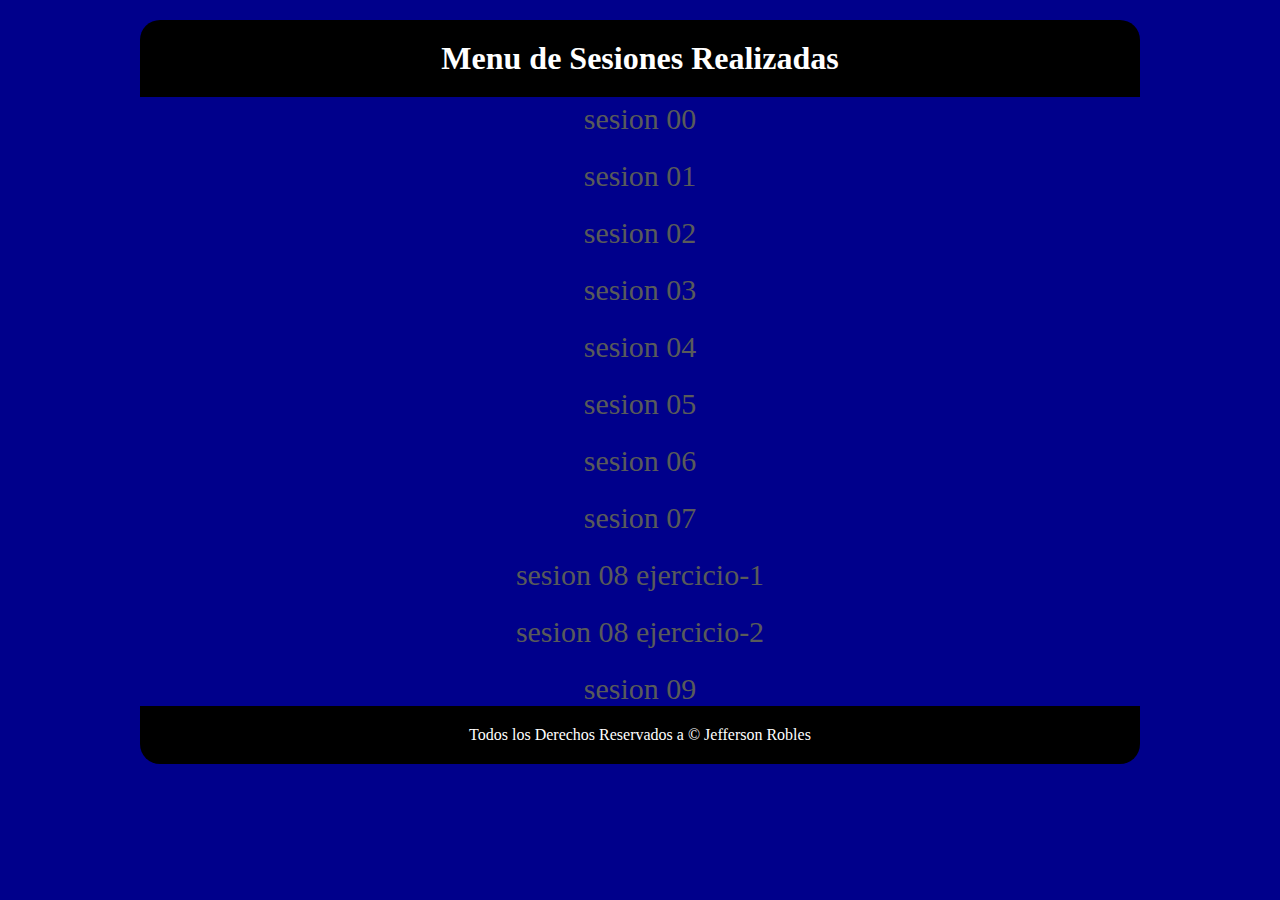
<file: index.html>
<!DOCTYPE html>
<html lang="en">
<head>
    <meta charset="UTF-8">
    <meta http-equiv="X-UA-Compatible" content="IE=edge">
    <meta name="viewport" content="width=device-width, initial-scale=1.0">
    <link rel="stylesheet" href="style/style.css">
    <title>Sesiones</title>
</head>
<body>
    <header>
        <h1>Menu de Sesiones Realizadas</h1>
    </header>
    <section>
        <div class="centro">
            <nav>
                <ul>
                    <li><a href="sesion-00/DiseñoWeb.html" target="_blank">sesion 00</a></li>
                    <br>
                    <li><a href="sesion-01/index.html" target="_blank">sesion 01</a></li>
                    <br>
                    <li><a href="sesion-02/index.html" target="_blank">sesion 02</a></li>
                    <br>
                    <li><a href="sesion-03/index.html" target="_blank">sesion 03</a></li>
                    <br>
                    <li><a href="sesion-04/index.html" target="_blank">sesion 04</a></li>
                    <br>
                    <li><a href="sesion-05/index.html" target="_blank">sesion 05</a></li>
                    <br>
                    <li><a href="sesion-06/index.html" target="_blank">sesion 06</a></li>
                    <br>
                    <li><a href="sesion-07/index.html" target="_blank">sesion 07</a></li>
                    <br>
                    <li><a href="sesion-08/index.html" target="_blank">sesion 08 ejercicio-1</a></li>
                    <br>
                    <li><a href="sesion-08-2/index.html" target="_blank">sesion 08 ejercicio-2</a></li>
                    <br>
                    <li><a href="sesion-09/index.html" target="_blank">sesion 09</a></li>
                </ul>
            </nav>
        </div>
    </section>
    <footer>
        <p>Todos los Derechos Reservados a &copy; Jefferson Robles</p>
    </footer>
</body>
</html>
</file>
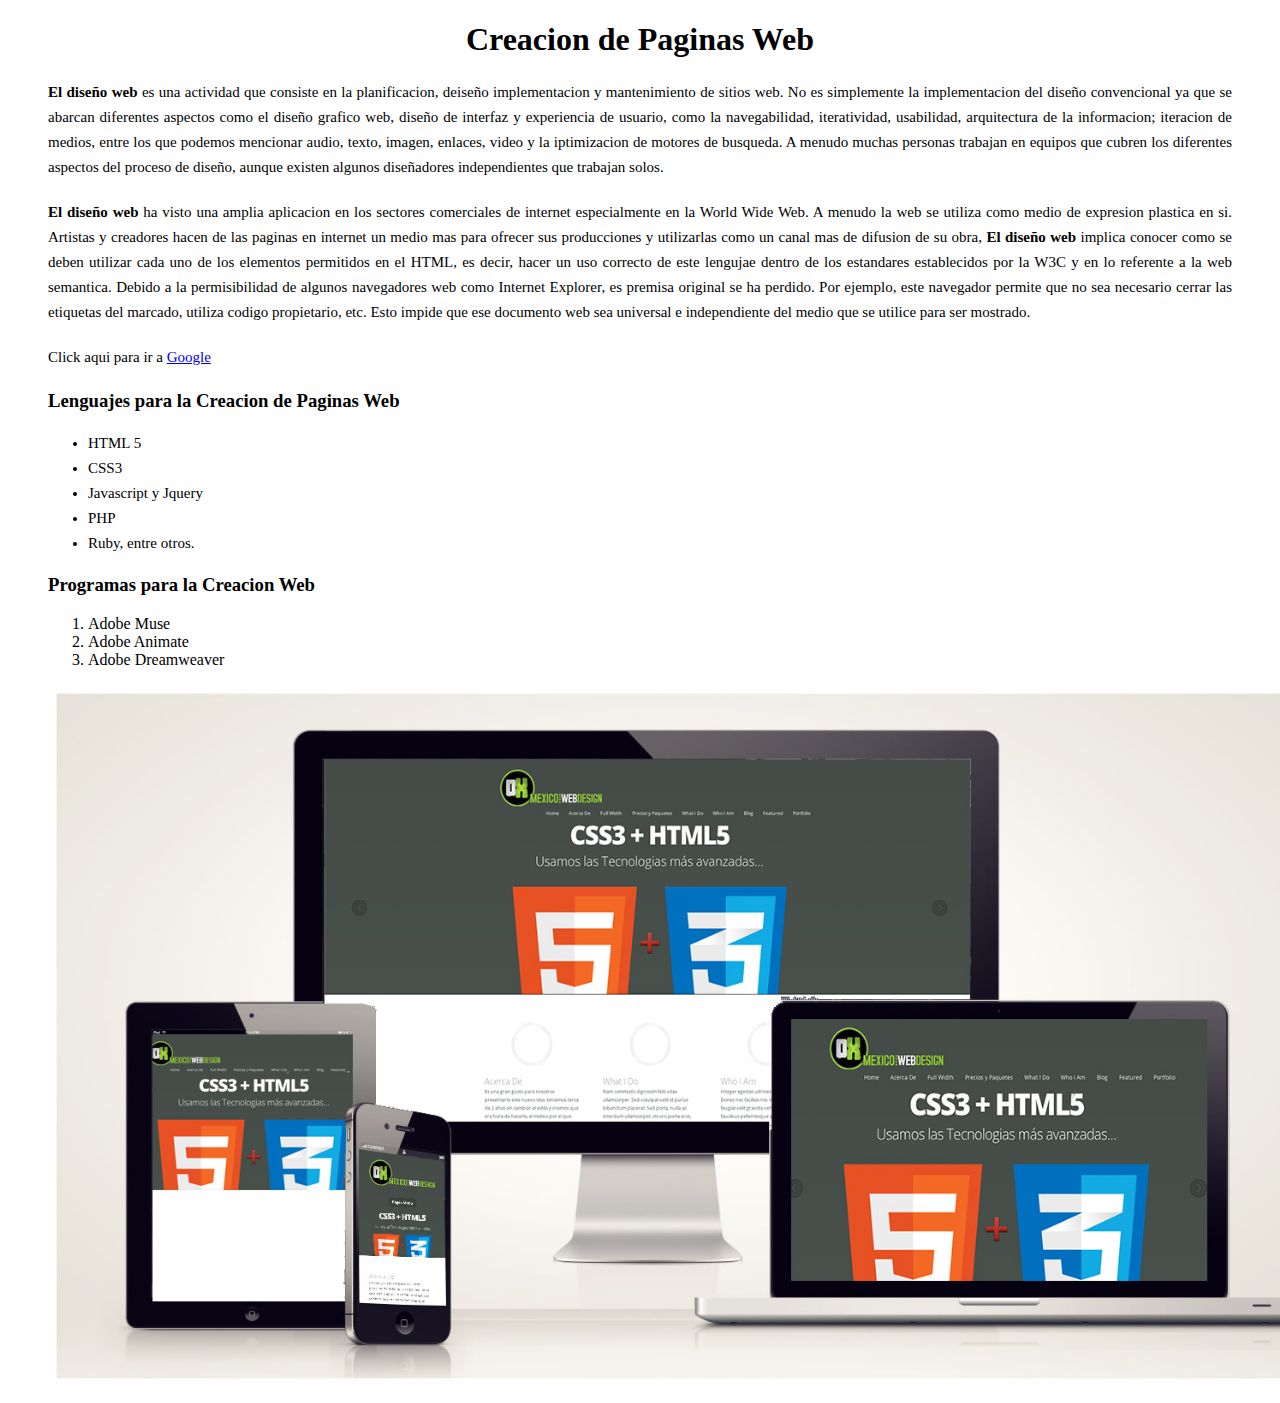
<file: sesion-01/index.html>
<!DOCTYPE html>
<html lang="en">
<head>
    <meta charset="UTF-8">
    <meta http-equiv="X-UA-Compatible" content="IE=edge">
    <meta name="viewport" content="width=device-width, initial-scale=1.0">
    <title>Pagina Web</title>
    <link rel="shortcut icon" href="img/favicon.png" type="image/x-icon">
    <link rel="stylesheet" href="style.css">
</head>
<body>
    <blockquote>
        <h1 align="center">Creacion de Paginas Web</h1>
    <p>
        <b>El diseño web</b> es una actividad que consiste en la planificacion, deiseño implementacion y mantenimiento de sitios web. No es simplemente la implementacion del diseño convencional ya que se abarcan diferentes aspectos como el diseño grafico web, diseño de interfaz y experiencia de usuario, como la navegabilidad, iteratividad, usabilidad, arquitectura de la informacion; iteracion de medios, entre los que podemos mencionar audio, texto, imagen, enlaces, video y la iptimizacion de motores de busqueda. A menudo muchas personas trabajan en equipos que cubren los diferentes aspectos del proceso de diseño, aunque existen algunos diseñadores independientes que trabajan solos.
    </p>
    <p>
        <b>El diseño web</b> ha visto una amplia aplicacion en los sectores comerciales de internet especialmente en la World Wide Web. A menudo la web se utiliza como medio de expresion plastica en si. Artistas y creadores hacen de las paginas en internet un medio mas para ofrecer sus producciones y utilizarlas como un canal mas de difusion de su obra, <b>El diseño web</b> implica conocer como se deben utilizar cada uno de los elementos permitidos en el HTML, es decir, hacer un uso correcto de este lengujae dentro de los estandares establecidos por la W3C y en lo referente a la web semantica. Debido a la permisibilidad de algunos navegadores web como Internet Explorer, es premisa original se ha perdido. Por ejemplo, este navegador permite que no sea necesario cerrar las etiquetas del marcado, utiliza codigo propietario, etc. Esto impide que ese documento web sea universal e independiente del medio que se utilice para ser mostrado.
    </p>
    <p>
        Click aqui para ir a <a href="https://www.google.com.pe" target="_blank">Google</a>
    </p>
    <h3>Lenguajes para la Creacion de Paginas Web</h3>
    <ul>
        <li>HTML 5</li>
        <li>CSS3</li>
        <li>Javascript y Jquery</li>
        <li>PHP</li>
        <li>Ruby, entre otros.</li>
    </ul>
    <h3>Programas para la Creacion Web
    </h3>
    <ol>
        <li>Adobe Muse</li>
        <li>Adobe Animate</li>
        <li>Adobe Dreamweaver</li>
    </ol>
    <img src="img/web_design.jpg" alt="" align="center">
    </blockquote>
</body>
</html>
</file>
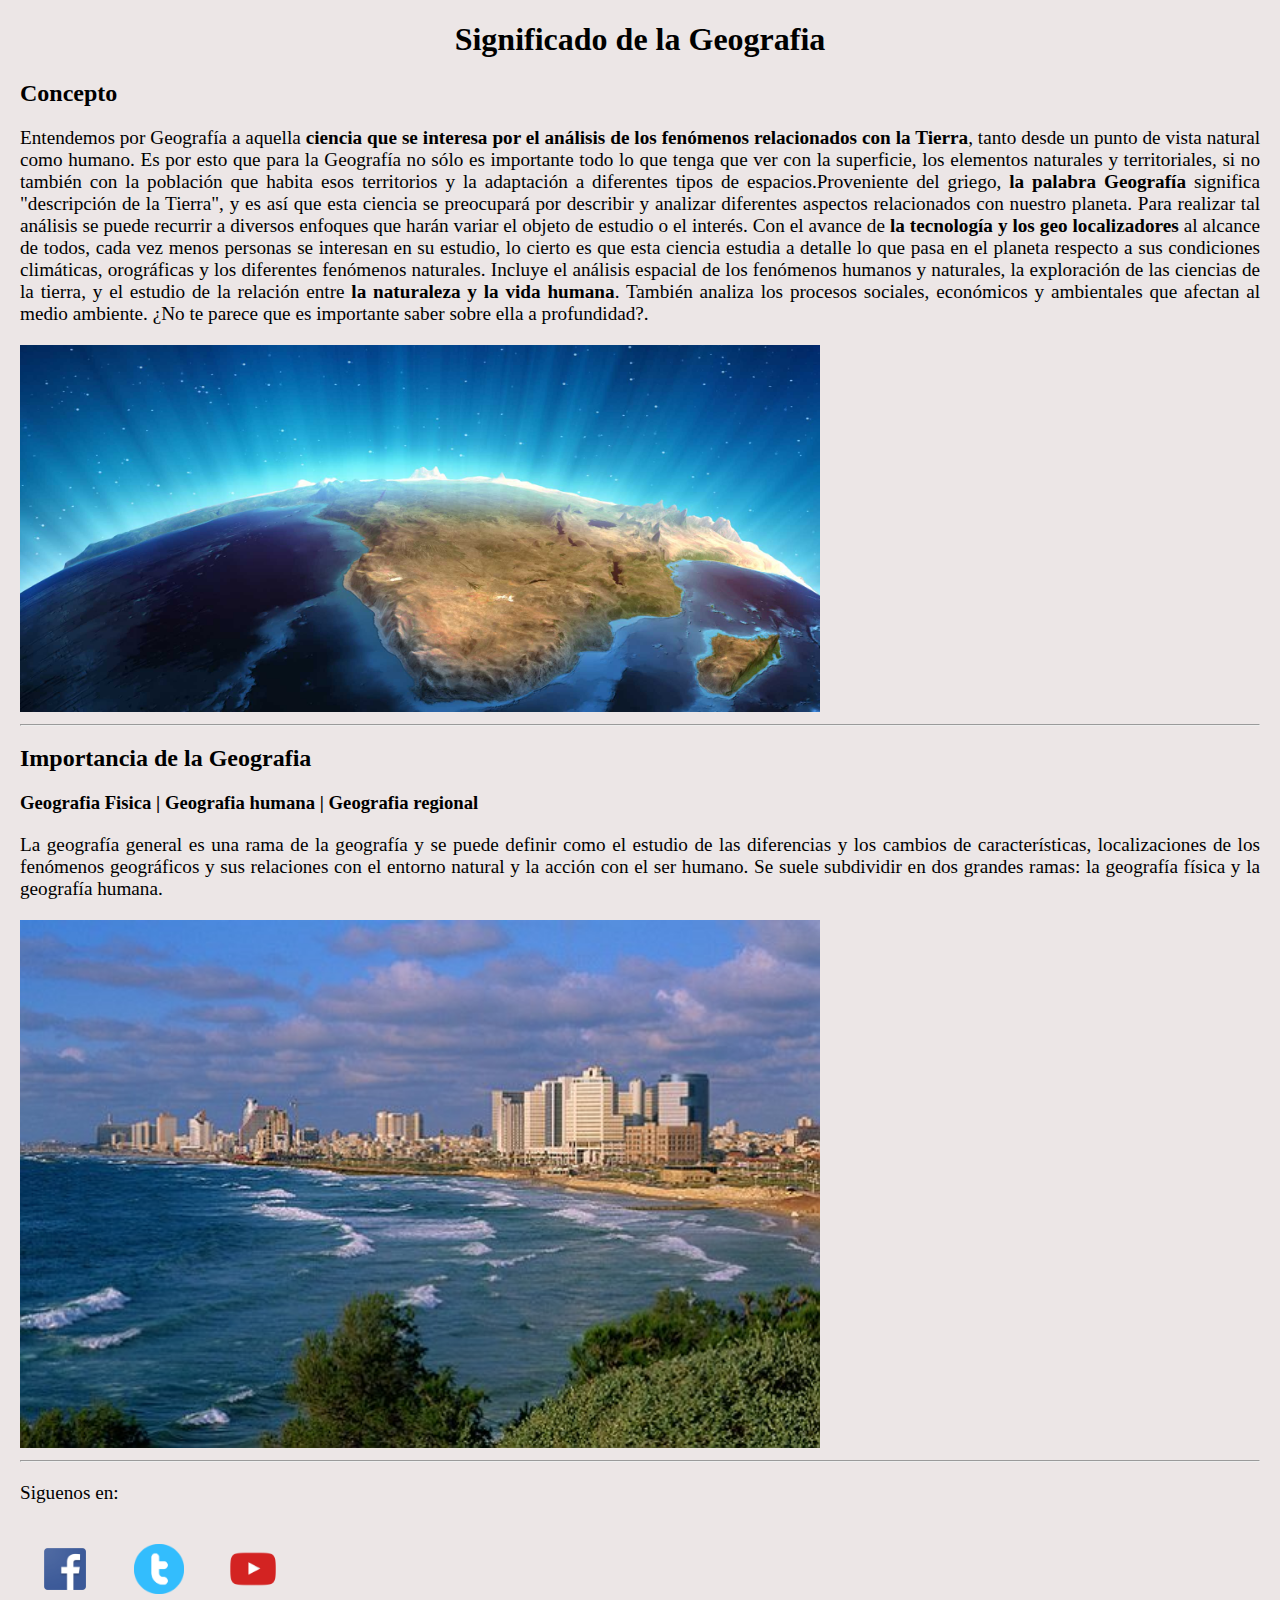
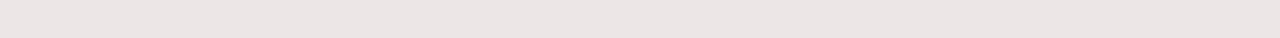
<file: sesion-02/index.html>
<!DOCTYPE html>
<html lang="en">
<head>
    <meta charset="UTF-8">
    <meta http-equiv="X-UA-Compatible" content="IE=edge">
    <meta name="viewport" content="width=device-width, initial-scale=1.0">
    <title>Geografía</title>
    <link rel="stylesheet" href="style/style.css">
</head>
<body>
    <h1 align="center">Significado de la Geografia</h1>
    <h2>Concepto</h2>
    <p>Entendemos por Geografía a aquella <b>ciencia que se interesa por el análisis de los fenómenos relacionados con la Tierra</b>, tanto desde un punto de vista natural como humano. Es por esto que para la Geografía no sólo es importante todo lo que tenga que ver con la superficie, los elementos naturales y territoriales, si no también con la población que habita esos territorios y la adaptación a diferentes tipos de espacios.Proveniente del griego, <b>la palabra Geografía</b>  significa "descripción de la Tierra", y es así que esta ciencia se preocupará por describir y analizar diferentes aspectos relacionados con nuestro planeta. Para realizar tal análisis se puede recurrir a diversos enfoques que harán variar el objeto de estudio o el interés.

    Con el avance de <b> la tecnología y los geo localizadores </b> al alcance de todos, cada vez menos personas se interesan en su estudio, lo cierto es que esta ciencia estudia a detalle lo que pasa en el planeta respecto a sus condiciones climáticas, orográficas y los diferentes fenómenos naturales. Incluye el análisis espacial de los fenómenos humanos y naturales, la exploración de las ciencias de la tierra, y el estudio de la relación entre <b>la naturaleza y la vida humana</b>. También analiza los procesos sociales, económicos y ambientales que afectan al medio ambiente. ¿No te parece que es importante saber sobre ella a profundidad?.
    </p>
    <img src="img/img00.jpg" alt="" width="500px">
    <hr>
    <h2>Importancia de la Geografia</h2>
    <h3><a href="index.html">Geografia Fisica</a> | <a href="pagina01.html">Geografia humana</a> | <a href="pagina02.html">Geografia regional </a> </h3>
    <p>La geografía general es una rama de la geografía y se puede definir como el estudio de las diferencias y los cambios de características, localizaciones de los fenómenos geográficos y sus relaciones con el entorno natural y la acción con el ser humano. Se suele subdividir en dos grandes ramas: la geografía física y la geografía humana.</p>
    <img src="img/img01.jpg" alt="">
    <hr>
    <p>Siguenos en:</p>
     <a href="https://www.facebook.com" target="_blank"><img src="img/facebook.png" class="ico"></a>
     <a href="https://www.twitter.com" target="_blank"><img src="img/twiter.png" class="ico"></a> 
     <a href="https://www.youtube.com" target="_blank"><img src="img/youtube.png" class="ico"></a> 
</body>
</html>
</file>
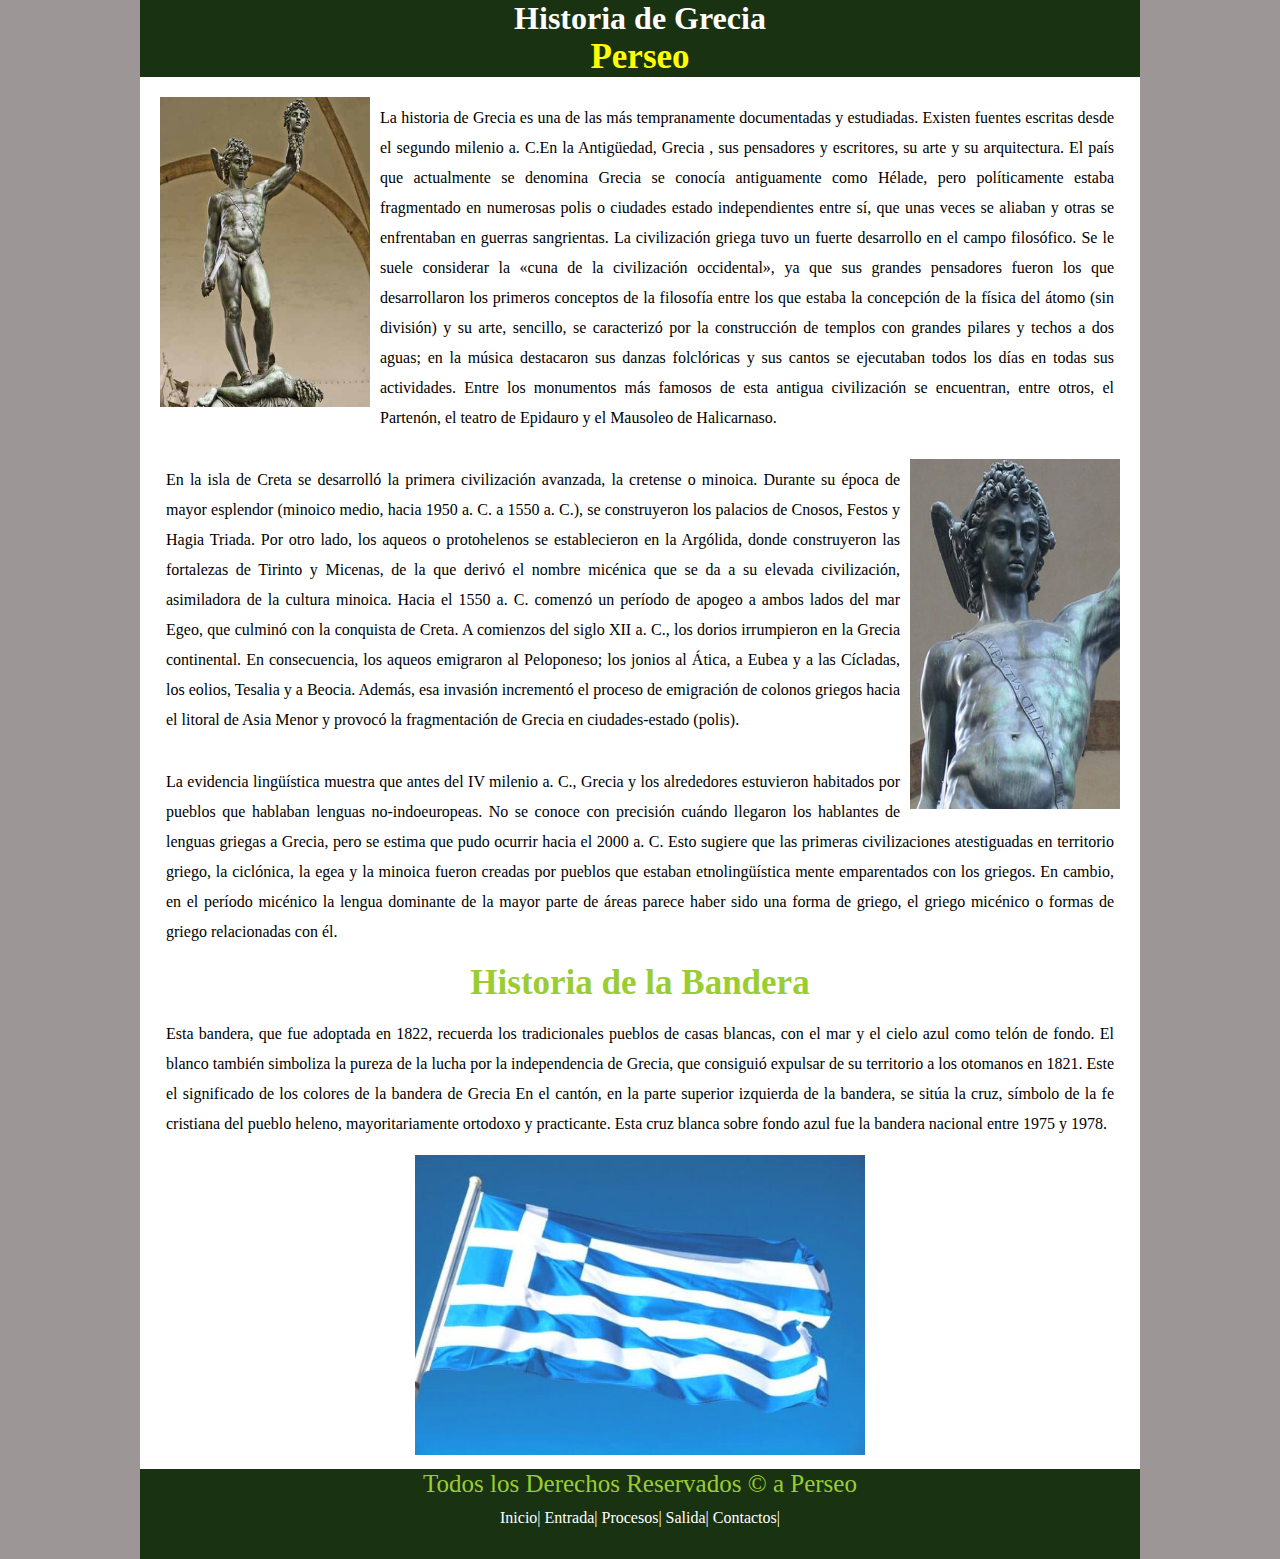
<file: sesion-03/index.html>
<!DOCTYPE html>
<html lang="en">
<head>
    <meta charset="UTF-8">
    <meta http-equiv="X-UA-Compatible" content="IE=edge">
    <meta name="viewport" content="width=device-width, initial-scale=1.0">
    <title>Semidioses Perseos</title>
    <link rel="stylesheet" href="style/style.css">
</head>
<body>
    <header>
        <h1>Historia de Grecia</h1>
        <h2>Perseo</h2>
    </header>
    <section>
        <img src="img/perseo.jpg" alt="" id="izq-perseo01">
        <p>
            La historia de Grecia es una de las más tempranamente documentadas y estudiadas. Existen fuentes escritas desde el segundo milenio a. C.En la Antigüedad, Grecia , sus pensadores y escritores, su arte y su arquitectura. El país que actualmente se denomina Grecia se conocía antiguamente como Hélade, pero políticamente estaba fragmentado en numerosas polis o ciudades estado independientes entre sí, que unas veces se aliaban y otras se enfrentaban en guerras sangrientas. La civilización griega tuvo un fuerte desarrollo en el campo filosófico. Se le suele considerar la «cuna de la civilización occidental», ya que sus grandes pensadores fueron los que desarrollaron los primeros conceptos de la filosofía entre los que estaba la concepción de la física del átomo (sin división) y su arte, sencillo, se caracterizó por la construcción de templos con grandes pilares y techos a dos aguas; en la música destacaron sus danzas folclóricas y sus cantos se ejecutaban todos los días en todas sus actividades. Entre los monumentos más famosos de esta antigua civilización se encuentran, entre otros, el Partenón, el teatro de Epidauro y el Mausoleo de Halicarnaso.</p>
            <img src="img/perseo2.jpg" alt="" width="250px" id="dech-perseo02">
        <p>
            En la isla de Creta se desarrolló la primera civilización avanzada, la cretense o minoica. Durante su época de mayor esplendor (minoico medio, hacia 1950 a. C. a 1550 a. C.), se construyeron los palacios de Cnosos, Festos y Hagia Triada. Por otro lado, los aqueos o protohelenos se establecieron en la Argólida, donde construyeron las fortalezas de Tirinto y Micenas, de la que derivó el nombre micénica que se da a su elevada civilización, asimiladora de la cultura minoica. Hacia el 1550 a. C. comenzó un período de apogeo a ambos lados del mar Egeo, que culminó con la conquista de Creta. A comienzos del siglo XII a. C., los dorios irrumpieron en la Grecia continental. En consecuencia, los aqueos emigraron al Peloponeso; los jonios al Ática, a Eubea y a las Cícladas, los eolios, Tesalia y a Beocia. Además, esa invasión incrementó el proceso de emigración de colonos griegos hacia el litoral de Asia Menor y provocó la fragmentación de Grecia en ciudades-estado (polis).
        </p>
        <p>
            La evidencia lingüística muestra que antes del IV milenio a. C., Grecia y los alrededores estuvieron habitados por pueblos que hablaban lenguas no-indoeuropeas. No se conoce con precisión cuándo llegaron los hablantes de lenguas griegas a Grecia, pero se estima que pudo ocurrir hacia el 2000 a. C. Esto sugiere que las primeras civilizaciones atestiguadas en territorio griego, la ciclónica, la egea y la minoica fueron creadas por pueblos que estaban etnolingüística mente emparentados con los griegos. En cambio, en el período micénico la lengua dominante de la mayor parte de áreas parece haber sido una forma de griego, el griego micénico o formas de griego relacionadas con él.
        </p>
        <h2>Historia de la Bandera</h2>
        <p>
            Esta bandera, que fue adoptada en 1822, recuerda los tradicionales pueblos de casas blancas, con el mar y el cielo azul como telón de fondo. El blanco también simboliza la pureza de la lucha por la independencia de Grecia, que consiguió expulsar de su territorio a los otomanos en 1821. Este el significado de los colores de la bandera de Grecia En el cantón, en la parte superior izquierda de la bandera, se sitúa la cruz, símbolo de la fe cristiana del pueblo heleno, mayoritariamente ortodoxo y practicante. Esta cruz blanca sobre fondo azul fue la bandera nacional entre 1975 y 1978.
        </p>
        <img src="img/bander.jpg" alt="" width="450px">
    </section>
    <footer>
        <p>Todos los Derechos Reservados &copy; a Perseo</p>
        <nav>
            <ul>
                <li><a href="index.html">Inicio</a>|</li>
                <li><a href="index.html">Entrada</a>|</li>
                <li><a href="index.html">Procesos</a>|</li>
                <li><a href="index.html">Salida</a>|</li>
                <li><a href="index.html">Contactos</a>|</li>
            </ul>
        </nav>
    </footer>
</body>
</html>
</file>
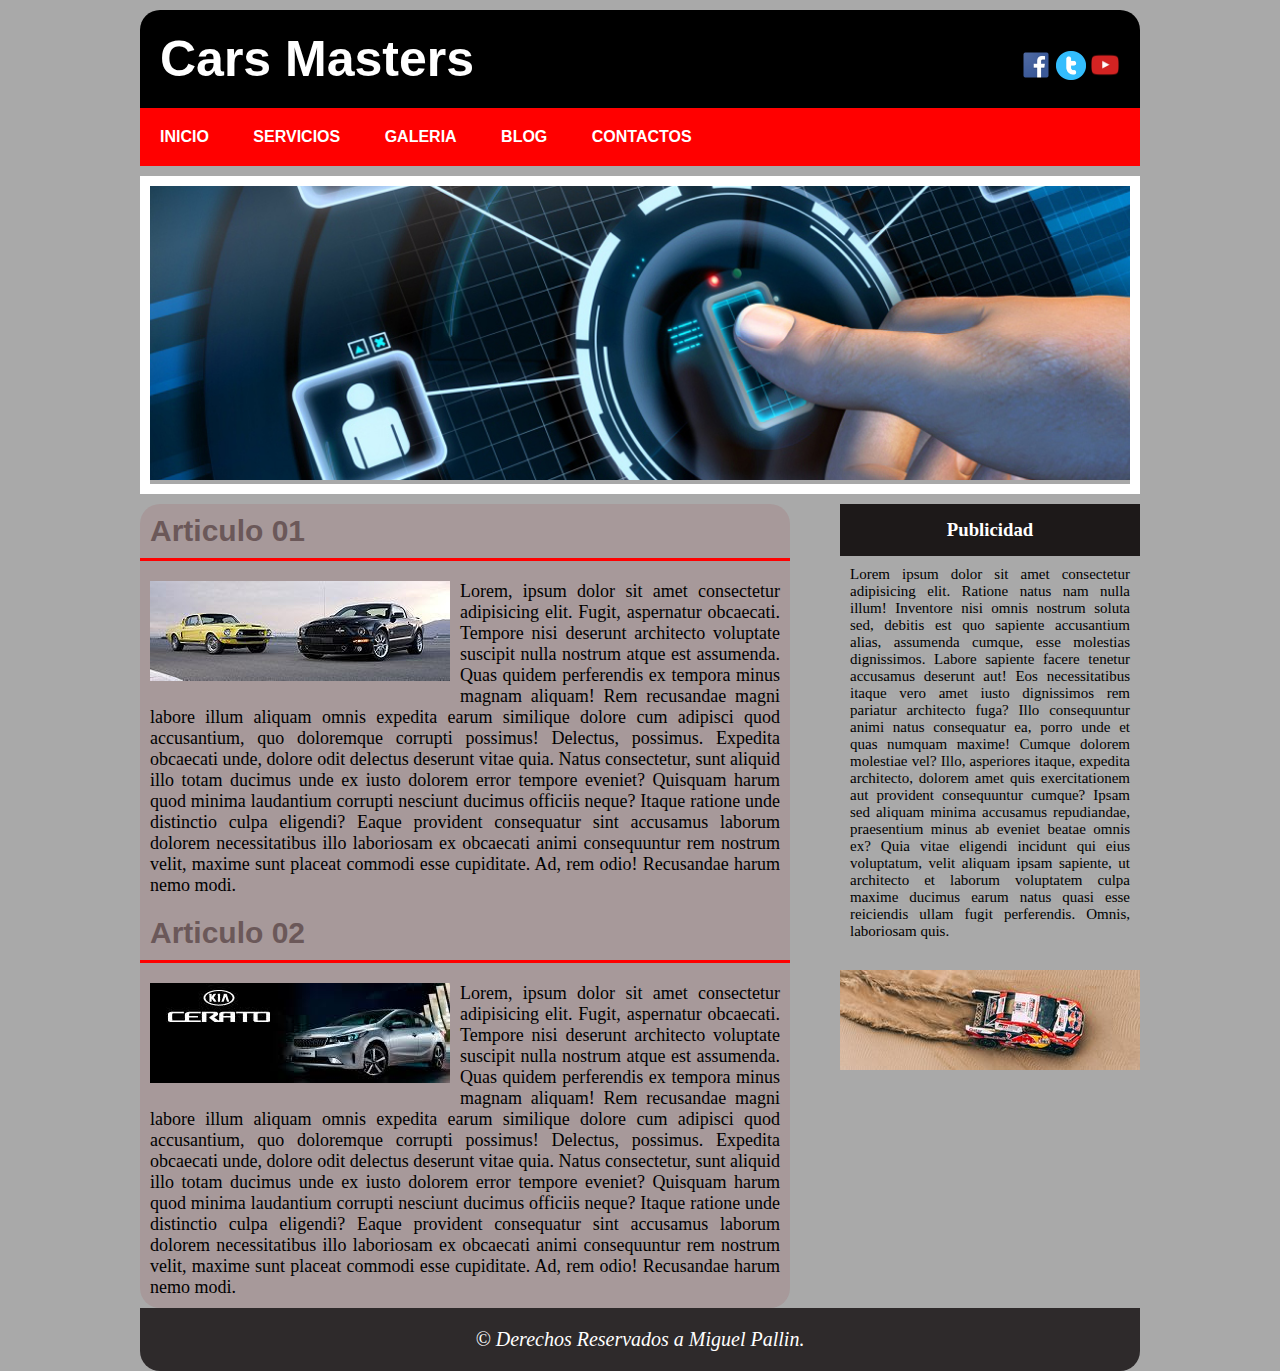
<file: sesion-04/index.html>
<!DOCTYPE html>
<html lang="en">

<head>
    <meta charset="UTF-8">
    <meta http-equiv="X-UA-Compatible" content="IE=edge">
    <meta name="viewport" content="width=device-width, initial-scale=1.0">
    <title>Cars Masters</title>
    <link rel="stylesheet" href="style/style.css">
</head>
<body>
    <header>
        <h1>Cars Masters</h1>
        <div id="redes">
            <a href="https://www.facebook.com" target="_blank"><img src="img/facebook.png" alt=""></a>
            <a href="https://www.twitter.com" target="_blank"><img src="img/twiter.png" alt=""></a>
            <a href="https://www.youtube.com" target="_blank"><img src="img/youtube.png" alt=""></a>
        </div>
    </header>
    <nav>
        <ul>
            <li><a href="index.html">INICIO</a></li>
            <li><a href="index.html">SERVICIOS</a></li>
            <li><a href="index.html">GALERIA</a></li>
            <li><a href="index.html">BLOG</a></li>
            <li><a href="index.html">CONTACTOS</a></li>
        </ul>
    </nav>
    <section id="principal">
        <img src="img/img00.jpg" alt="" width="100%">
    </section>
    <section>
        <article id="articulos">
            <h2>Articulo 01</h2>
            <img src="img/img01.jpg" alt="" id="imagen01">
            <p>Lorem, ipsum dolor sit amet consectetur adipisicing elit. Fugit, aspernatur obcaecati. Tempore nisi deserunt architecto voluptate suscipit nulla nostrum atque est assumenda. Quas quidem perferendis ex tempora minus magnam aliquam!
            Rem recusandae magni labore illum aliquam omnis expedita earum similique dolore cum adipisci quod accusantium, quo doloremque corrupti possimus! Delectus, possimus. Expedita obcaecati unde, dolore odit delectus deserunt vitae quia.
            Natus consectetur, sunt aliquid illo totam ducimus unde ex iusto dolorem error tempore eveniet? Quisquam harum quod minima laudantium corrupti nesciunt ducimus officiis neque? Itaque ratione unde distinctio culpa eligendi?
            Eaque provident consequatur sint accusamus laborum dolorem necessitatibus illo laboriosam ex obcaecati animi consequuntur rem nostrum velit, maxime sunt placeat commodi esse cupiditate. Ad, rem odio! Recusandae harum nemo modi.</p>
            <h2>Articulo 02</h2>
            <img src="img/img02.jpg" alt="" id="imagen02">
            <p>Lorem, ipsum dolor sit amet consectetur adipisicing elit. Fugit, aspernatur obcaecati. Tempore nisi deserunt architecto voluptate suscipit nulla nostrum atque est assumenda. Quas quidem perferendis ex tempora minus magnam aliquam!
            Rem recusandae magni labore illum aliquam omnis expedita earum similique dolore cum adipisci quod accusantium, quo doloremque corrupti possimus! Delectus, possimus. Expedita obcaecati unde, dolore odit delectus deserunt vitae quia.
            Natus consectetur, sunt aliquid illo totam ducimus unde ex iusto dolorem error tempore eveniet? Quisquam harum quod minima laudantium corrupti nesciunt ducimus officiis neque? Itaque ratione unde distinctio culpa eligendi?
            Eaque provident consequatur sint accusamus laborum dolorem necessitatibus illo laboriosam ex obcaecati animi consequuntur rem nostrum velit, maxime sunt placeat commodi esse cupiditate. Ad, rem odio! Recusandae harum nemo modi.</p>
        </article>
        <aside>
            <h3>Publicidad</h3>
            <p>Lorem ipsum dolor sit amet consectetur adipisicing elit. Ratione natus nam nulla illum! Inventore nisi omnis nostrum soluta sed, debitis est quo sapiente accusantium alias, assumenda cumque, esse molestias dignissimos.
            Labore sapiente facere tenetur accusamus deserunt aut! Eos necessitatibus itaque vero amet iusto dignissimos rem pariatur architecto fuga? Illo consequuntur animi natus consequatur ea, porro unde et quas numquam maxime!
            Cumque dolorem molestiae vel? Illo, asperiores itaque, expedita architecto, dolorem amet quis exercitationem aut provident consequuntur cumque? Ipsam sed aliquam minima accusamus repudiandae, praesentium minus ab eveniet beatae omnis ex?
            Quia vitae eligendi incidunt qui eius voluptatum, velit aliquam ipsam sapiente, ut architecto et laborum voluptatem culpa maxime ducimus earum natus quasi esse reiciendis ullam fugit perferendis. Omnis, laboriosam quis.</p>
            <div align="center">
                <img src="img/img03.jpg" alt="">
            </div>
        </aside>
    </section>
    <footer>
        <p><i>&copy; Derechos Reservados a Miguel Pallin.</i></p>
    </footer>
</body>
</html>
</file>
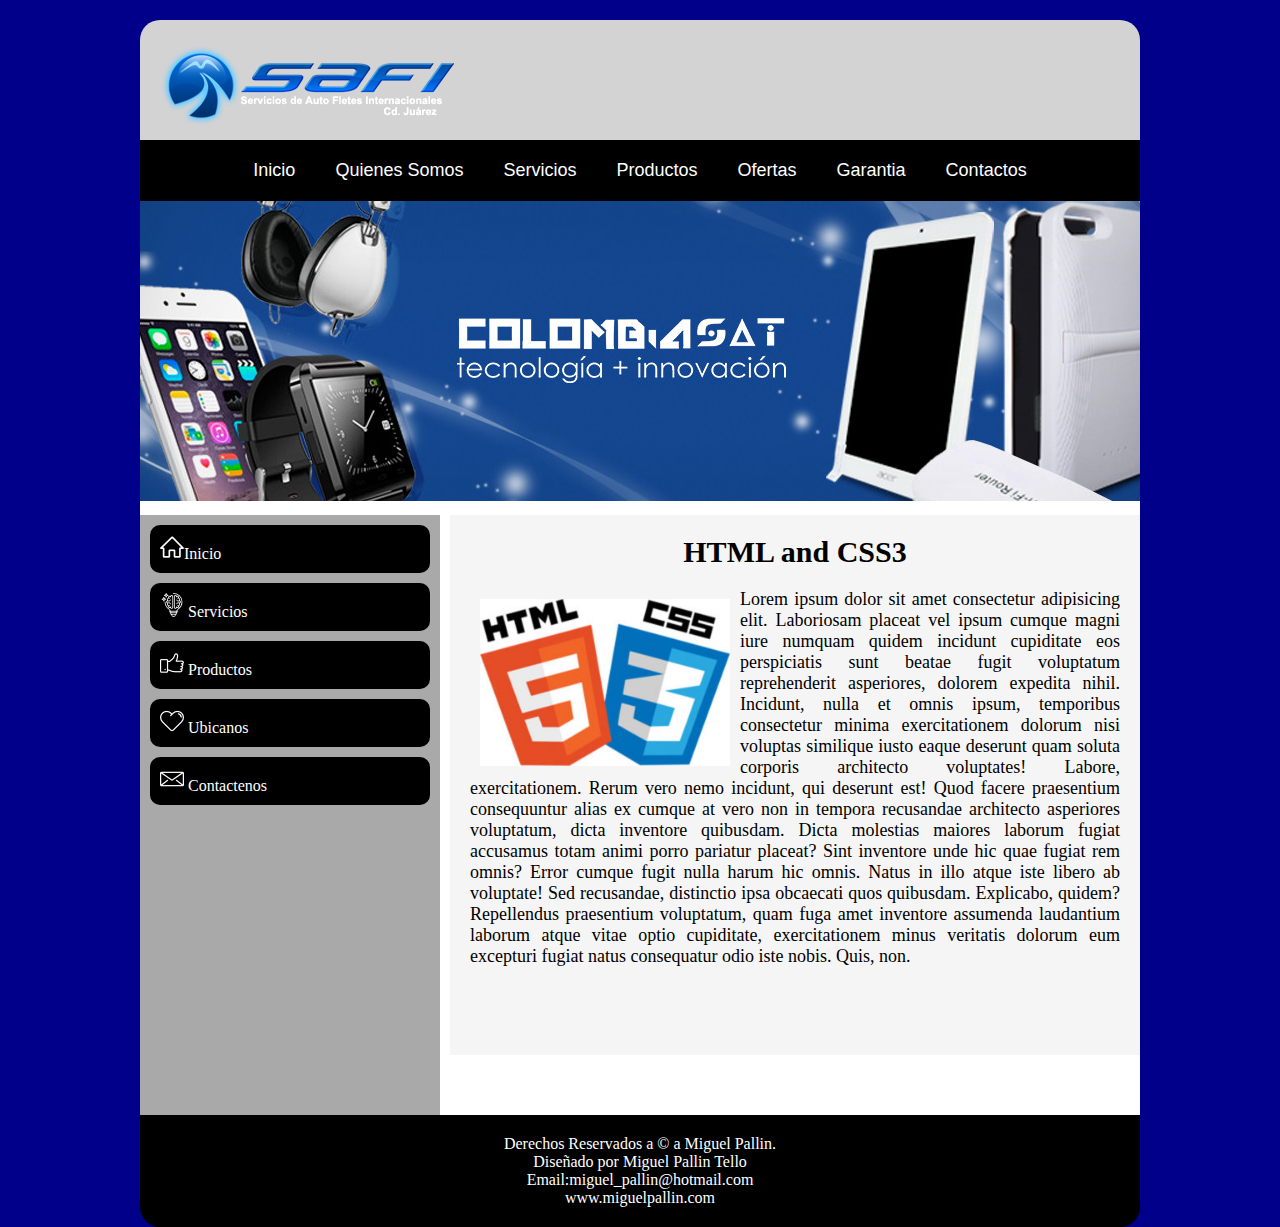
<file: sesion-05/index.html>
<!DOCTYPE html>
<html lang="en">
<head>
    <meta charset="UTF-8">
    <title>Diseño Web Perú</title>
    <link rel="stylesheet" href="style/style.css">
</head>

<body>
    <header>
        <div id="logo">
            <a href="index.html"><img src="img/logo.png" alt=""></a>
        </div>
    </header>
    
    <nav id="botonera">
        <ul>
            <li><a href="#">Inicio</a></li>
            <li><a href="#">Quienes Somos</a>
                <ul id="submenu">
                    <li><a href="#">Sobre Nosotros</a></li>
                    <li><a href="#">Vision</a></li>
                    <li><a href="#">Mision</a></li>
                </ul>
            </li>
            <li><a href="#">Servicios</a>
                <ul id="submenu">
                    <li><a href="#">Sobre Nosotros</a></li>
                    <li><a href="#">Vision</a></li>
                    <li><a href="#">Mision</a></li>
                </ul>
            </li>
            <li><a href="#">Productos</a></li>
            <li><a href="#">Ofertas</a></li>
            <li><a href="#">Garantia</a></li>
            <li><a href="#">Contactos</a></li>
        </ul>
    </nav>
    <!--Banner-->
    <section id="banner">
        <img src="img/banner.jpg" alt="">
    </section>
    <section id="fondo-section">
        <section id="menu">
            <nav id="botonera-v">
                <ul>
                    <li><a href="index.html"><img src="img/inicio.png" alt="">Inicio</a></li>
                    <li><a href="index.html"><img src="img/creatividad.png" alt=""> Servicios</a></li>
                    <li><a href="index.html"><img src="img/como.png" alt=""> Productos</a></li>
                    <li><a href="index.html"><img src="img/corazon.png" alt=""> Ubicanos</a></li>
                    <li><a href="index.html"><img src="img/sobre.png" alt=""> Contactenos</a></li>
                </ul>
            </nav>
        </section>
        <aside id="articulo">
            <h1>HTML and CSS3</h1>
            <div id="imagen-articulo">
                <img src="img/img00.jpg
                " alt="">
            </div>
            <p>Lorem ipsum dolor sit amet consectetur adipisicing elit. Laboriosam placeat vel ipsum cumque magni iure numquam quidem incidunt cupiditate eos perspiciatis sunt beatae fugit voluptatum reprehenderit asperiores, dolorem expedita nihil.
            Incidunt, nulla et omnis ipsum, temporibus consectetur minima exercitationem dolorum nisi voluptas similique iusto eaque deserunt quam soluta corporis architecto voluptates! Labore, exercitationem. Rerum vero nemo incidunt, qui deserunt est!
            Quod facere praesentium consequuntur alias ex cumque at vero non in tempora recusandae architecto asperiores voluptatum, dicta inventore quibusdam. Dicta molestias maiores laborum fugiat accusamus totam animi porro pariatur placeat?
            Sint inventore unde hic quae fugiat rem omnis? Error cumque fugit nulla harum hic omnis. Natus in illo atque iste libero ab voluptate! Sed recusandae, distinctio ipsa obcaecati quos quibusdam.
            Explicabo, quidem? Repellendus praesentium voluptatum, quam fuga amet inventore assumenda laudantium laborum atque vitae optio cupiditate, exercitationem minus veritatis dolorum eum excepturi fugiat natus consequatur odio iste nobis. Quis, non.</p>
        </aside>
    </section>
    <footer>
        <p>Derechos Reservados a &copy; a Miguel Pallin.</p>
        <p>Diseñado por Miguel Pallin Tello</p>
        <p>Email:miguel_pallin@hotmail.com</p>
        <p>www.miguelpallin.com</p>    
    </footer>
</body>
</html>
</file>
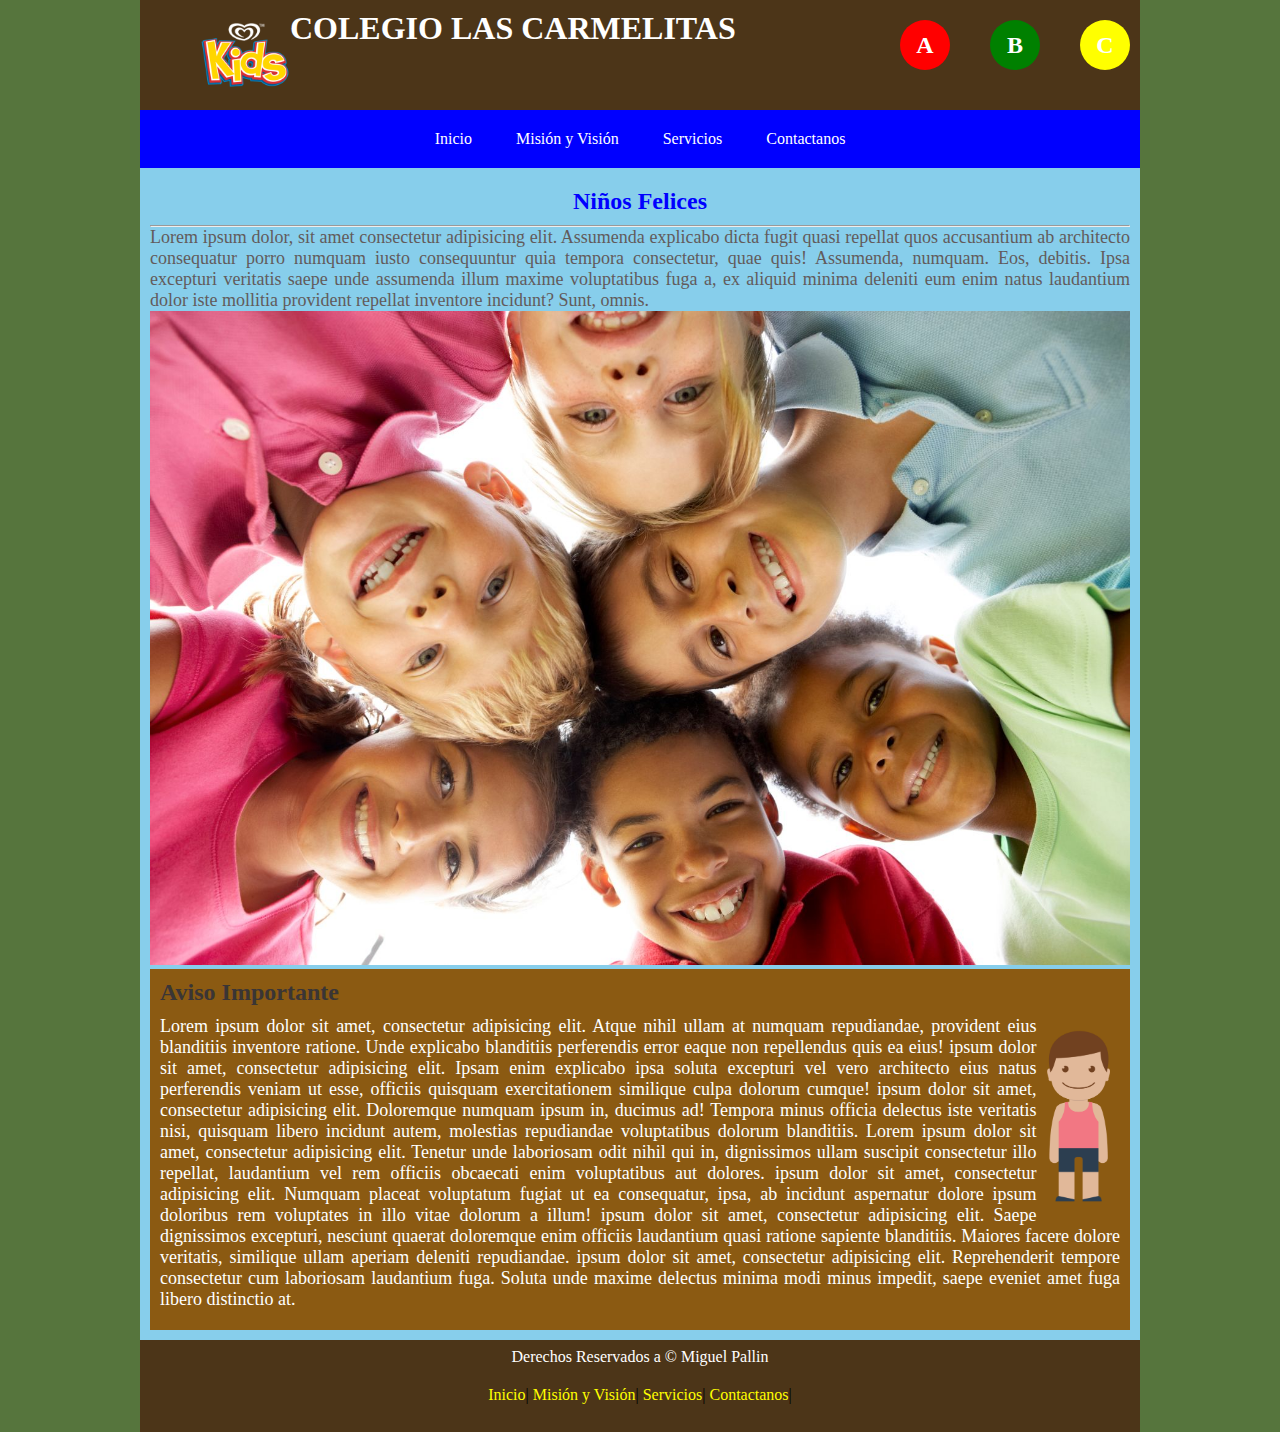
<file: sesion-06/index.html>
<!DOCTYPE html>
<html lang="en">
<head>
    <meta charset="UTF-8">
    <meta http-equiv="X-UA-Compatible" content="IE=edge">
    <meta name="viewport" content="width=device-width, initial-scale=1.0">
    <title>Las Carmelitas</title>
    <link rel="stylesheet" href="style/style.css">
    <link rel="shortcut icon" href="img/favicon.png" type="image/x-icon">
</head>
<body>
    <header>
        <div id="logo">
            <img src="img/logo.png" alt="">
        </div>
        <h1>COLEGIO LAS CARMELITAS</h1>
        <div class="botones" id="c">A</div>
        <div class="botones" id="b">B</div>
        <div class="botones" id="a">C</div>
    </header>
    <nav id="inicio-pagina">
        <ul>
            <li><a href="index.html">Inicio</a></li>
            <li><a href="mision-vision.html">Misión y Visión</a></li>
            <li><a href="servicio.html">Servicios</a></li>
            <li><a href="contactanos.html">Contactanos</a></li>
        </ul>
    </nav>
    <section id="primer-section">
        <h2>Niños Felices</h2>
        <hr>
        <p>
            Lorem ipsum dolor, sit amet consectetur adipisicing elit. Assumenda explicabo dicta fugit quasi repellat quos accusantium ab architecto consequatur porro numquam iusto consequuntur quia tempora consectetur, quae quis! Assumenda, numquam.
            Eos, debitis. Ipsa excepturi veritatis saepe unde assumenda illum maxime voluptatibus fuga a, ex aliquid minima deleniti eum enim natus laudantium dolor iste mollitia provident repellat inventore incidunt? Sunt, omnis.
        </p>
        <img src="img/img00.jpg" alt="" id="imagen00">
        <section id="segundo-section">
            <h2>Aviso Importante</h2>
            <img src="img/img01.png" alt="" id="imagen01">
            <p>
                Lorem ipsum dolor sit amet, consectetur adipisicing elit. Atque nihil ullam at numquam repudiandae, provident eius blanditiis inventore ratione. Unde explicabo blanditiis perferendis error eaque non repellendus quis ea eius! ipsum dolor sit amet, consectetur adipisicing elit. Ipsam enim explicabo ipsa soluta excepturi vel vero architecto eius natus perferendis veniam ut esse, officiis quisquam exercitationem similique culpa dolorum cumque! ipsum dolor sit amet, consectetur adipisicing elit. Doloremque numquam ipsum in, ducimus ad! Tempora minus officia delectus iste veritatis nisi, quisquam libero incidunt autem, molestias repudiandae voluptatibus dolorum blanditiis.

                Lorem ipsum dolor sit amet, consectetur adipisicing elit. Tenetur unde laboriosam odit nihil qui in, dignissimos ullam suscipit consectetur illo repellat, laudantium vel rem officiis obcaecati enim voluptatibus aut dolores. ipsum dolor sit amet, consectetur adipisicing elit. Numquam placeat voluptatum fugiat ut ea consequatur, ipsa, ab incidunt aspernatur dolore ipsum doloribus rem voluptates in illo vitae dolorum a illum! ipsum dolor sit amet, consectetur adipisicing elit. Saepe dignissimos excepturi, nesciunt quaerat doloremque enim officiis laudantium quasi ratione sapiente blanditiis. Maiores facere dolore veritatis, similique ullam aperiam deleniti repudiandae. ipsum dolor sit amet, consectetur adipisicing elit. Reprehenderit tempore consectetur cum laboriosam laudantium fuga. Soluta unde maxime delectus minima modi minus impedit, saepe eveniet amet fuga libero distinctio at.
            </p>
        </section>
    </section>
    <footer>
        <p>Derechos Reservados a &copy; Miguel Pallin</p>
        <nav id="fin-pagina">
            <ul>
                <li><a href="index.html">Inicio</a>|</li>
                <li><a href="mision-vision.html">Misión y Visión</a>|</li>
                <li><a href="servicio.html">Servicios</a>|</li>
                <li><a href="contactanos.html">Contactanos</a>|</li>
            </ul>
        </nav>
    </footer>
</body>
</html>
</file>
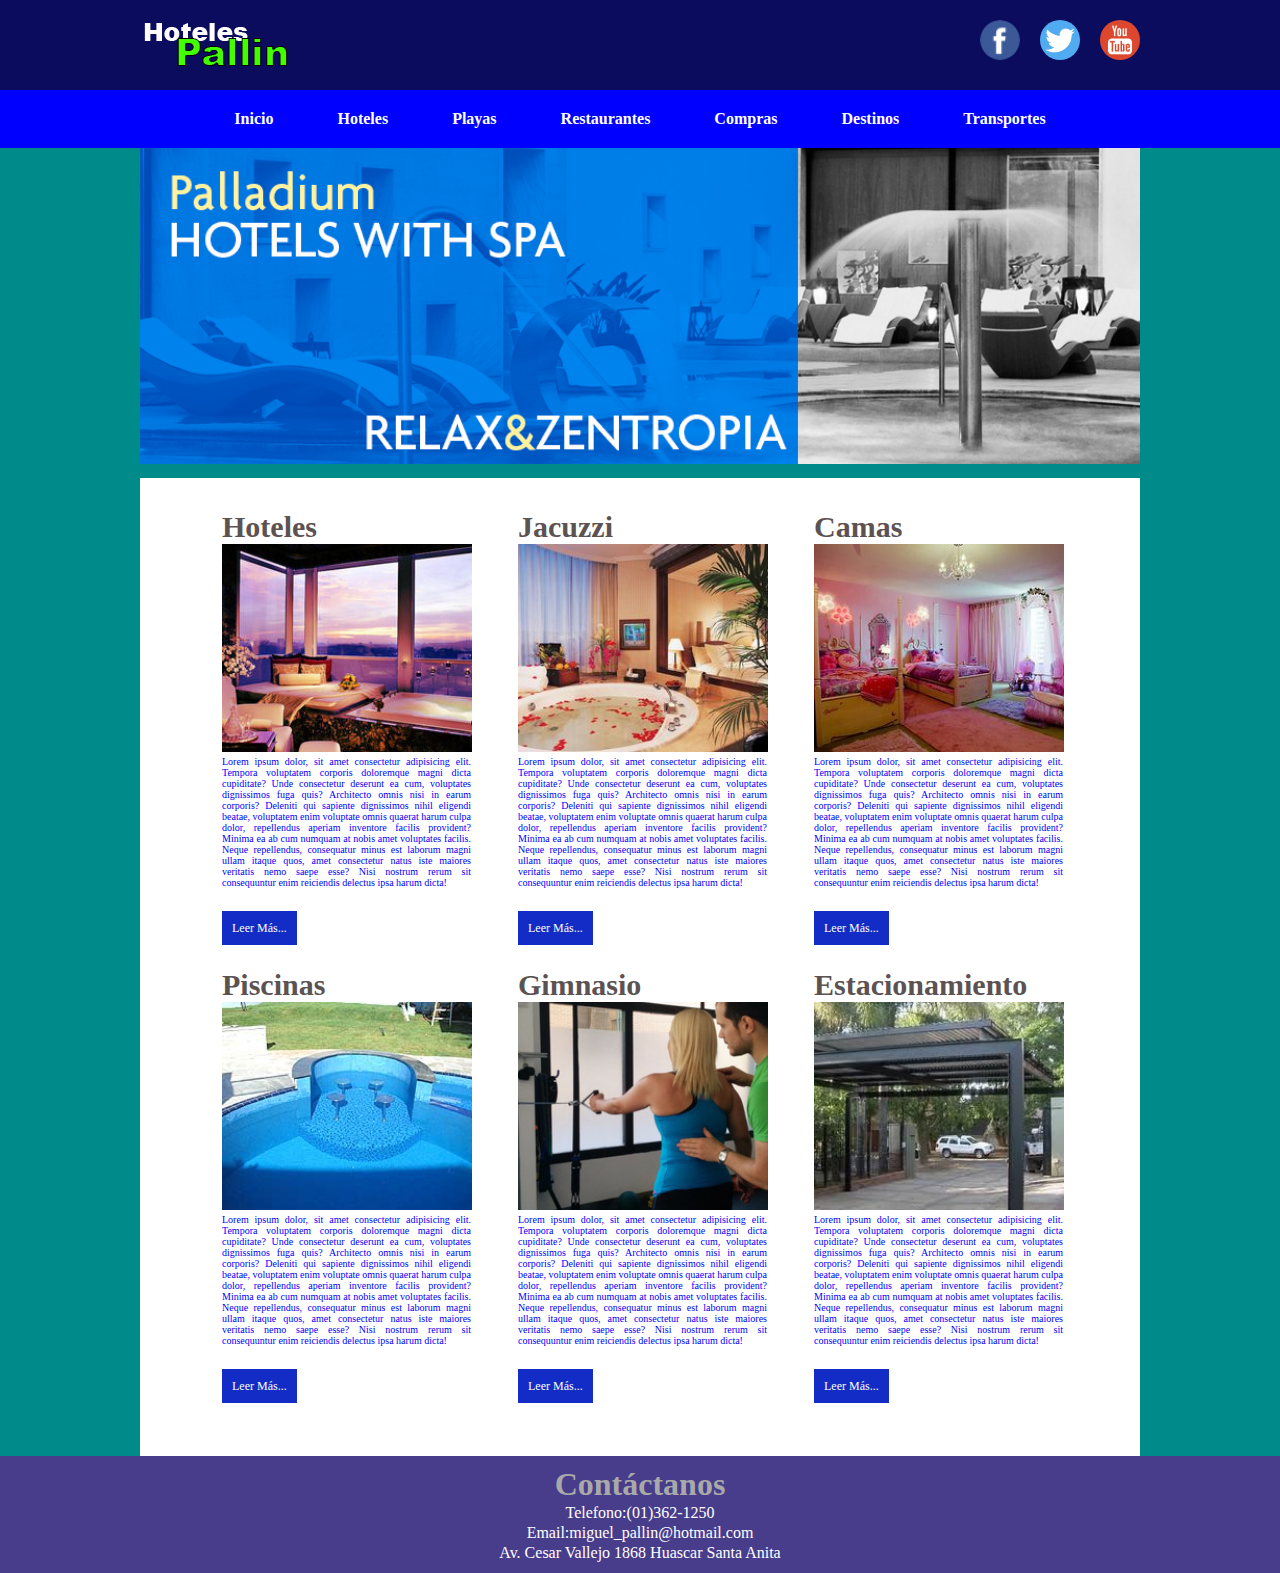
<file: sesion-07/index.html>
<!DOCTYPE html>
<html lang="en">
<head>
    <meta charset="UTF-8">
    <meta http-equiv="X-UA-Compatible" content="IE=edge">
    <meta name="viewport" content="width=device-width, initial-scale=1.0">
    <link rel="stylesheet" href="style/style.css">
    <link rel="shortcut icon" href="imgs/favicon.png" type="image/x-icon">
    <title>Hoteles Pallin
    </title>
</head>
<body>
    <header>
        <div class="cabecera">
            <div class="logo">
                <a href="index.html"><img src="imgs/logo.png" alt=""></a>
            </div>
            <div class="redes">
                <a href="https://www.youtube.com/" target="_blank"><img src="imgs/youtube.png" alt=""></a>
                <a href="https://www.twitter.com/" target="_blank"><img src="imgs/gorjeo.png" alt=""></a>
                <a href="https://www.facebook.com/" target="_blank"><img src="imgs/facebook.png" alt=""></a>
            </div>
        </div>
    </header>
    <div class="botonera">
        <nav>
            <ul>
                <li><a href="index.html"><b>Inicio</b></a></li>
                <li><a href="index.html"><b>Hoteles</b></a></li>
                <li><a href="index.html"><b>Playas</b></a></li>
                <li><a href="index.html"><b>Restaurantes</b></a></li>
                <li><a href="index.html"><b>Compras</b></a></li>
                <li><a href="index.html"><b>Destinos</b></a></li>
                <li><a href="index.html"><b>Transportes</b></a></li>
            </ul>
        </nav>
    </div>
    <main class="banner">
        <img src="imgs/banner.jpg" alt="">
    </main>
    <section class="articulo">
        <table class="tablas-servicio">
            <tr>
                <td>
                    <h3>Hoteles</h3>
                    <img src="imgs/1.jpg" alt="">
                    <p>Lorem ipsum dolor, sit amet consectetur adipisicing elit. Tempora voluptatem corporis doloremque magni dicta cupiditate? Unde consectetur deserunt ea cum, voluptates dignissimos fuga quis? Architecto omnis nisi in earum corporis?
                    Deleniti qui sapiente dignissimos nihil eligendi beatae, voluptatem enim voluptate omnis quaerat harum culpa dolor, repellendus aperiam inventore facilis provident? Minima ea ab cum numquam at nobis amet voluptates facilis.
                    Neque repellendus, consequatur minus est laborum magni ullam itaque quos, amet consectetur natus iste maiores veritatis nemo saepe esse? Nisi nostrum rerum sit consequuntur enim reiciendis delectus ipsa harum dicta!</p>
                    <div class="boton">
                        <a href="index.html">Leer Más...</a>
                    </div>
                </td>
                <td>
                    <h3>Jacuzzi</h3>
                    <img src="imgs/2.jpg" alt="">
                    <p>Lorem ipsum dolor, sit amet consectetur adipisicing elit. Tempora voluptatem corporis doloremque magni dicta cupiditate? Unde consectetur deserunt ea cum, voluptates dignissimos fuga quis? Architecto omnis nisi in earum corporis?
                    Deleniti qui sapiente dignissimos nihil eligendi beatae, voluptatem enim voluptate omnis quaerat harum culpa dolor, repellendus aperiam inventore facilis provident? Minima ea ab cum numquam at nobis amet voluptates facilis.
                    Neque repellendus, consequatur minus est laborum magni ullam itaque quos, amet consectetur natus iste maiores veritatis nemo saepe esse? Nisi nostrum rerum sit consequuntur enim reiciendis delectus ipsa harum dicta!</p>
                    <div class="boton">
                        <a href="index.html">Leer Más...</a>
                    </div>
                </td>
                <td>
                    <h3>Camas</h3>
                    <img src="imgs/3.jpg" alt="">
                    <p>Lorem ipsum dolor, sit amet consectetur adipisicing elit. Tempora voluptatem corporis doloremque magni dicta cupiditate? Unde consectetur deserunt ea cum, voluptates dignissimos fuga quis? Architecto omnis nisi in earum corporis?
                    Deleniti qui sapiente dignissimos nihil eligendi beatae, voluptatem enim voluptate omnis quaerat harum culpa dolor, repellendus aperiam inventore facilis provident? Minima ea ab cum numquam at nobis amet voluptates facilis.
                    Neque repellendus, consequatur minus est laborum magni ullam itaque quos, amet consectetur natus iste maiores veritatis nemo saepe esse? Nisi nostrum rerum sit consequuntur enim reiciendis delectus ipsa harum dicta!</p>
                    <div class="boton">
                        <a href="index.html">Leer Más...</a>
                    </div>
                </td>
            </tr>
            <tr>
                <td>
                    <h3>Piscinas</h3>
                    <img src="imgs/4.jpg" alt="">
                    <p>Lorem ipsum dolor, sit amet consectetur adipisicing elit. Tempora voluptatem corporis doloremque magni dicta cupiditate? Unde consectetur deserunt ea cum, voluptates dignissimos fuga quis? Architecto omnis nisi in earum corporis?
                    Deleniti qui sapiente dignissimos nihil eligendi beatae, voluptatem enim voluptate omnis quaerat harum culpa dolor, repellendus aperiam inventore facilis provident? Minima ea ab cum numquam at nobis amet voluptates facilis.
                    Neque repellendus, consequatur minus est laborum magni ullam itaque quos, amet consectetur natus iste maiores veritatis nemo saepe esse? Nisi nostrum rerum sit consequuntur enim reiciendis delectus ipsa harum dicta!</p>
                    <div class="boton">
                        <a href="index.html">Leer Más...</a>
                    </div>
                </td>
                <td>
                    <h3>Gimnasio</h3>
                    <img src="imgs/5.jpg" alt="">
                    <p>Lorem ipsum dolor, sit amet consectetur adipisicing elit. Tempora voluptatem corporis doloremque magni dicta cupiditate? Unde consectetur deserunt ea cum, voluptates dignissimos fuga quis? Architecto omnis nisi in earum corporis?
                    Deleniti qui sapiente dignissimos nihil eligendi beatae, voluptatem enim voluptate omnis quaerat harum culpa dolor, repellendus aperiam inventore facilis provident? Minima ea ab cum numquam at nobis amet voluptates facilis.
                    Neque repellendus, consequatur minus est laborum magni ullam itaque quos, amet consectetur natus iste maiores veritatis nemo saepe esse? Nisi nostrum rerum sit consequuntur enim reiciendis delectus ipsa harum dicta!</p>
                    <div class="boton">
                        <a href="index.html">Leer Más...</a>
                    </div>
                </td>
                <td>
                    <h3>Estacionamiento</h3>
                    <img src="imgs/6.jpg" alt="">
                    <p>Lorem ipsum dolor, sit amet consectetur adipisicing elit. Tempora voluptatem corporis doloremque magni dicta cupiditate? Unde consectetur deserunt ea cum, voluptates dignissimos fuga quis? Architecto omnis nisi in earum corporis?
                    Deleniti qui sapiente dignissimos nihil eligendi beatae, voluptatem enim voluptate omnis quaerat harum culpa dolor, repellendus aperiam inventore facilis provident? Minima ea ab cum numquam at nobis amet voluptates facilis.
                    Neque repellendus, consequatur minus est laborum magni ullam itaque quos, amet consectetur natus iste maiores veritatis nemo saepe esse? Nisi nostrum rerum sit consequuntur enim reiciendis delectus ipsa harum dicta!</p>
                    <div class="boton">
                        <a href="index.html">Leer Más...</a>
                    </div> 
                </td>
            </tr>
        </table>
    </section>
    <footer>
        <h1>Contáctanos</h1>
        <p>Telefono:(01)362-1250</p>
        <p>Email:miguel_pallin@hotmail.com</p>
        <p>Av. Cesar Vallejo 1868 Huascar Santa Anita</p>
    </footer>
</body>
</html>
</file>
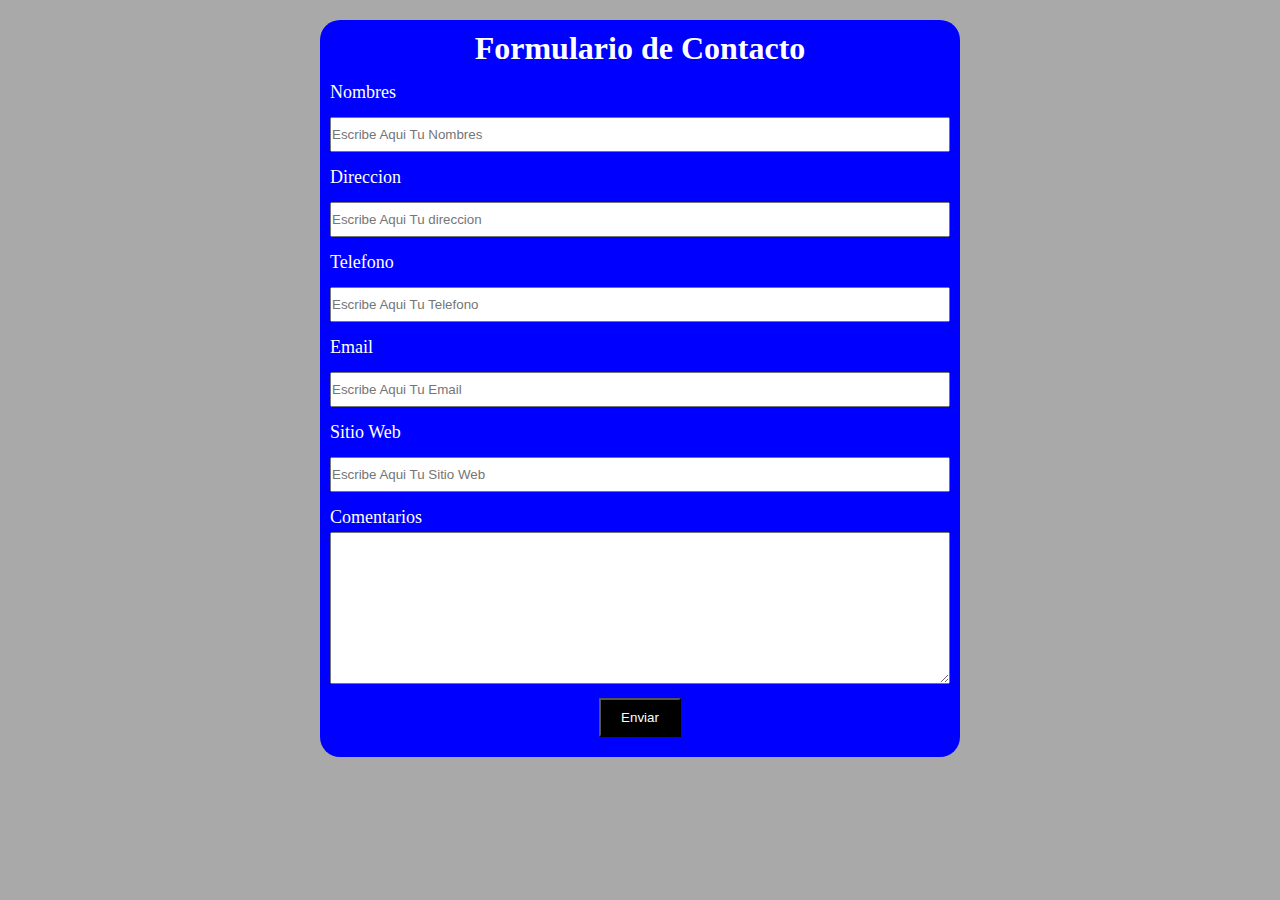
<file: sesion-08-2/index.html>
<!DOCTYPE html>
<html lang="en">
<head>
    <meta charset="UTF-8">
    <meta http-equiv="X-UA-Compatible" content="IE=edge">
    <meta name="viewport" content="width=device-width, initial-scale=1.0">
    <title>Formulario HTML 5 Responsive</title>
    <link rel="stylesheet" href="style/style.css">
</head>
<body>
    <div class="formulario">
        <h1>Formulario de Contacto</h1>
        <form action="envio.php">
            <p>Nombres</p>
            <input type="text" name="" id="" placeholder="Escribe Aqui Tu Nombres">
            <br>
            <p>Direccion</p>
            <input type="text" name="" id="" placeholder="Escribe Aqui Tu direccion">
            <br>
            <p>Telefono</p>
            <input type="text" name="" id="" placeholder="Escribe Aqui Tu Telefono">
            <br>
            <p>Email</p>
            <input type="email" name="" id="" placeholder="Escribe Aqui Tu Email">
            <br>
            <p>Sitio Web</p>
            <input type="text" name="" id="" placeholder="Escribe Aqui Tu Sitio Web">
            <br>
            <p>Comentarios</p>
            <textarea name="" id="" cols="30" rows="10"></textarea>
            <br>
            <input type="submit" value="Enviar">
        </form>
    </div>
</body>
</html>
</file>
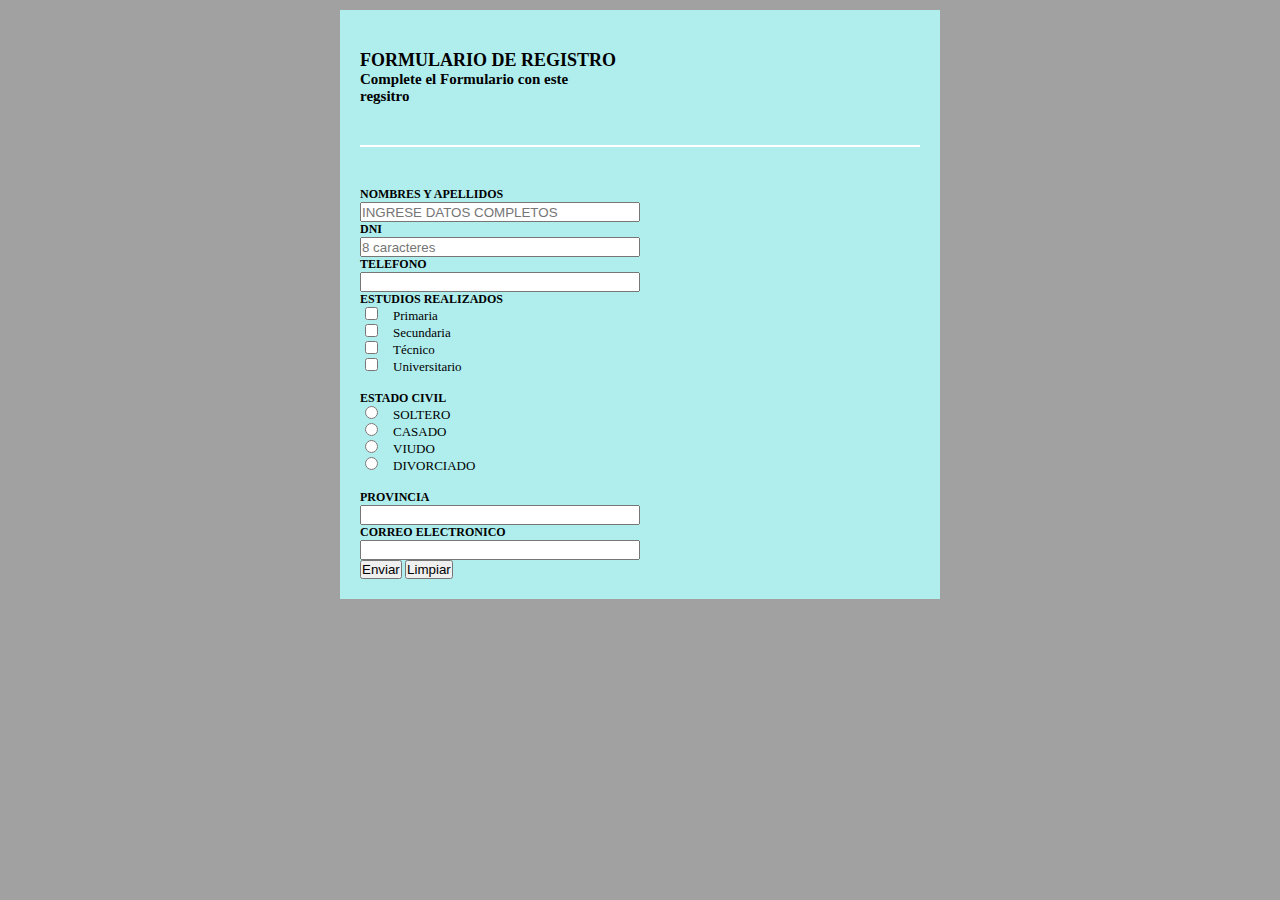
<file: sesion-08/index.html>
<!DOCTYPE html>
<html lang="en">
<head>
    <meta charset="UTF-8">
    <meta http-equiv="X-UA-Compatible" content="IE=edge">
    <meta name="viewport" content="width=device-width, initial-scale=1.0">
    <title>Formularios</title>
    <link rel="stylesheet" href="style/style.css">
</head>
<body>
    <div class="formulario">
        <h1>FORMULARIO DE REGISTRO</h1>
        <h3>Complete el Formulario con este <br> regsitro</h3>
        <hr color="white">
        <form action="envio.php">
            <p><b>NOMBRES Y APELLIDOS</b></p>
            <input type="text" placeholder="INGRESE DATOS COMPLETOS">
            <br>
            <p><b>DNI</b></p>
            <input type="number" placeholder="8 caracteres">
            <br>
            <p><b>TELEFONO</b></p>
            <input type="text" placeholder="">
            <br>
            <p><b>ESTUDIOS REALIZADOS</b></p>
            <input type="checkbox" name="ESTUDIOS REALIZADOS" id="">Primaria
            <br>
            <input type="checkbox" name="ESTUDIOS REALIZADOS" id="">Secundaria
            <br>
            <input type="checkbox" name="ESTUDIOS REALIZADOS" id="">Técnico
            <br>
            <input type="checkbox" name="ESTUDIOS REALIZADOS" id="">Universitario
            <br>
            <br>
            <p><b>ESTADO CIVIL</b></p>
            <input type="radio" name="ESTADO CIVIL" id="">SOLTERO
            <br>
            <input type="radio" name="ESTADO CIVIL" id="">CASADO
            <br>
            <input type="radio" name="ESTADO CIVIL" id="">VIUDO
            <br>
            <input type="radio" name="ESTADO CIVIL" id="">DIVORCIADO
            <br>
            <br>
            <p><b>PROVINCIA</b></p>
            <input type="text">
            <br>
            <p><b>CORREO ELECTRONICO
            </b></p>
            <input type="email" name="" id="">
            <br>
            <input type="submit" value="Enviar">
            <input type="reset" value="Limpiar">
        </form>
    </div>
</body>
</html>
</file>
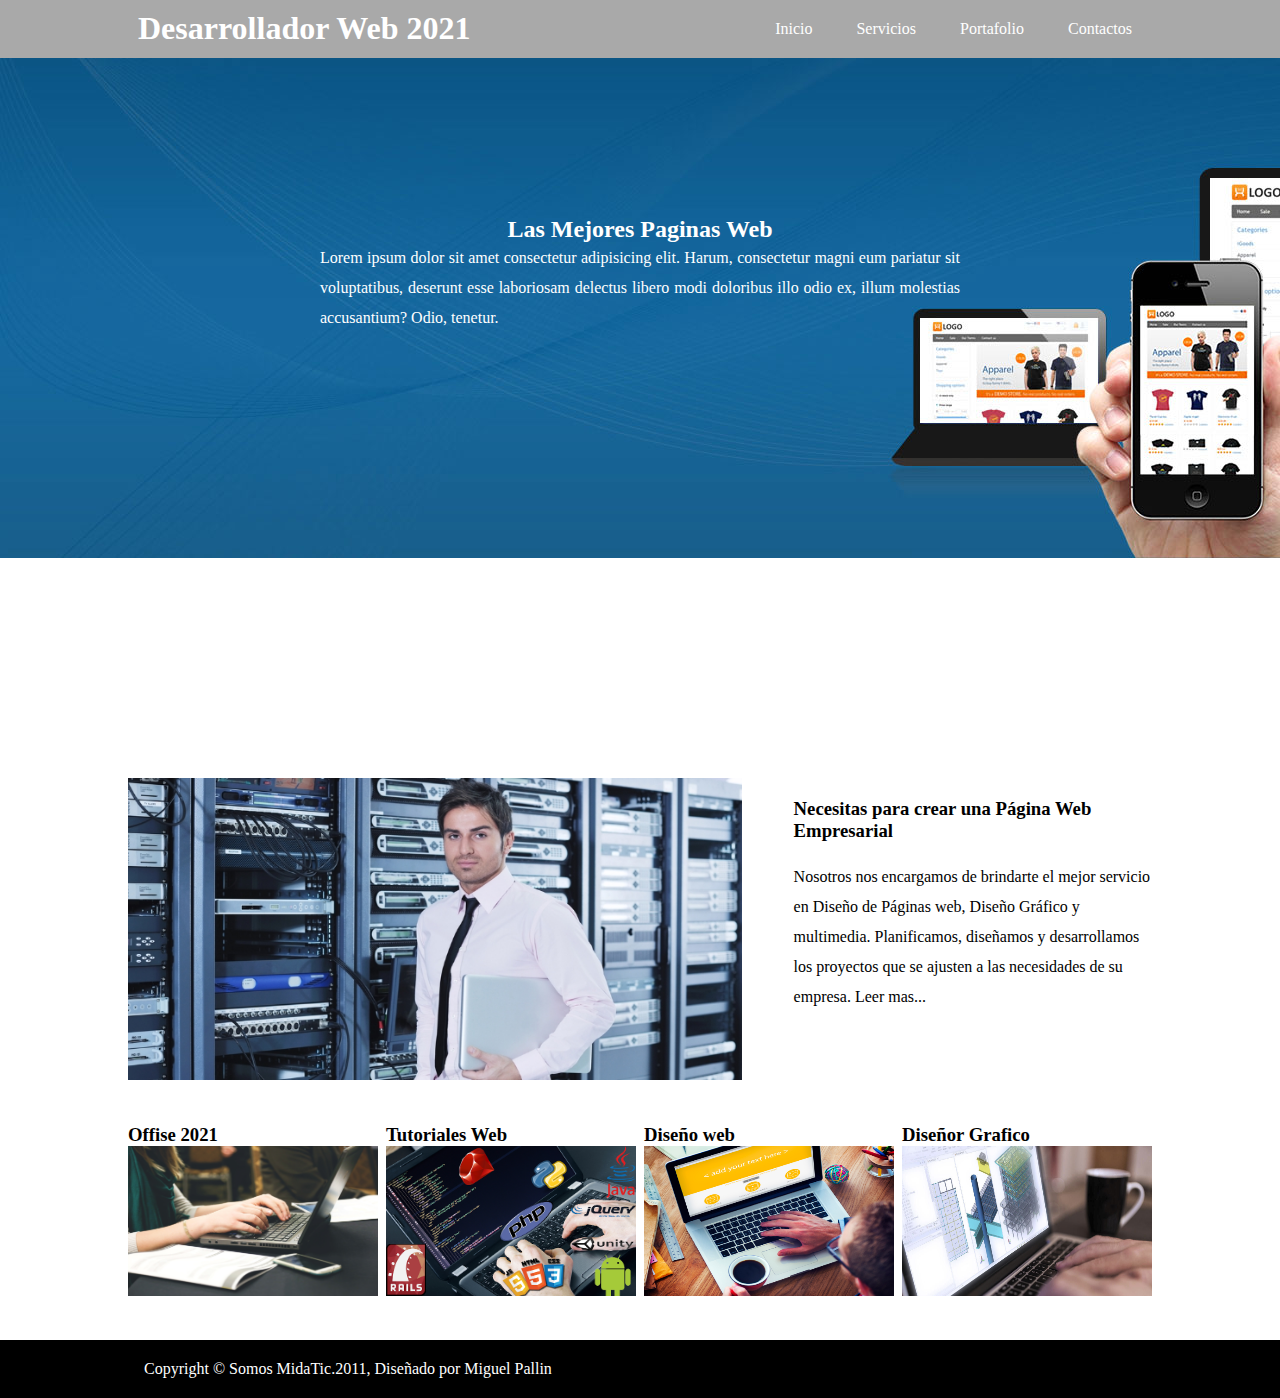
<file: sesion-09/index.html>
<!DOCTYPE html>
<html lang="en">
<head>
    <meta charset="UTF-8">
    <meta http-equiv="X-UA-Compatible" content="IE=edge">
    <meta name="viewport" content="width=device-width, initial-scale=1.0">
    <title>Diseño Web</title>
    <link rel="shortcut icon" href="favicon" type="image/x-icon">
    <link rel="stylesheet" href="css/style.css">
</head>
<body>
    <header>
        <div class="container">
            <h1>Desarrollador Web 2021</h1>
            <div class="botonera">
                <nav>
                    <ul>
                        <li><a href="#index.html">Inicio</a></li>
                        <li><a href="#index.html">Servicios</a></li>
                        <li><a href="#index.html">Portafolio</a></li>
                        <li><a href="#index.html">Contactos</a></li>
                    </ul>
                </nav>
            </div>
        </div>
    </header>
    <!--Banner de la WEB-->
    <div class="banner">
        <div class="cont-banner">
            <h2>Las Mejores Paginas Web</h2>
            <p>Lorem ipsum dolor sit amet consectetur adipisicing elit. Harum, consectetur magni eum pariatur sit voluptatibus, deserunt esse laboriosam delectus libero modi doloribus illo odio ex, illum molestias accusantium? Odio, tenetur.</p>
        </div>
    </div>
    <section class="primera-parte">
        <article class="imagen">
            <img src="img/trabaja.jpg" alt="">
        </article>
        <aside class="texto">
            <h3>Necesitas para crear una Página Web Empresarial</h3>
            <p>Nosotros nos encargamos de brindarte el mejor servicio en Diseño de Páginas web, Diseño Gráfico y multimedia. Planificamos, diseñamos y desarrollamos los proyectos que se ajusten a las necesidades de su empresa.
            Leer mas...</p>
        </aside>
    </section>
    <section class="segunda-parte">
        <div class="tipos-asides">
            <aside>
                <h3>Offise 2021</h3>
                <img src="img/recuroso.jpg" alt="">
            </aside>
            <aside>
                <h3>Tutoriales Web</h3>
                <img src="img/programacion-web.png" alt="">
            </aside>
            <aside>
                <h3>Diseño web</h3>
                <img src="img/diseno-web.jpg" alt="">
            </aside>
            <aside>
                <h3>Diseñor Grafico</h3>
                <img src="img/diseno-grafico.jpg" alt="">
            </aside>
        </div>
    </section>
    <footer>
        <div class="pie-pagina">
            <p>Copyright &copy; Somos MidaTic.2011, Diseñado por Miguel Pallin</p>
        </div>
    </footer>
</body>
</html>
</file>
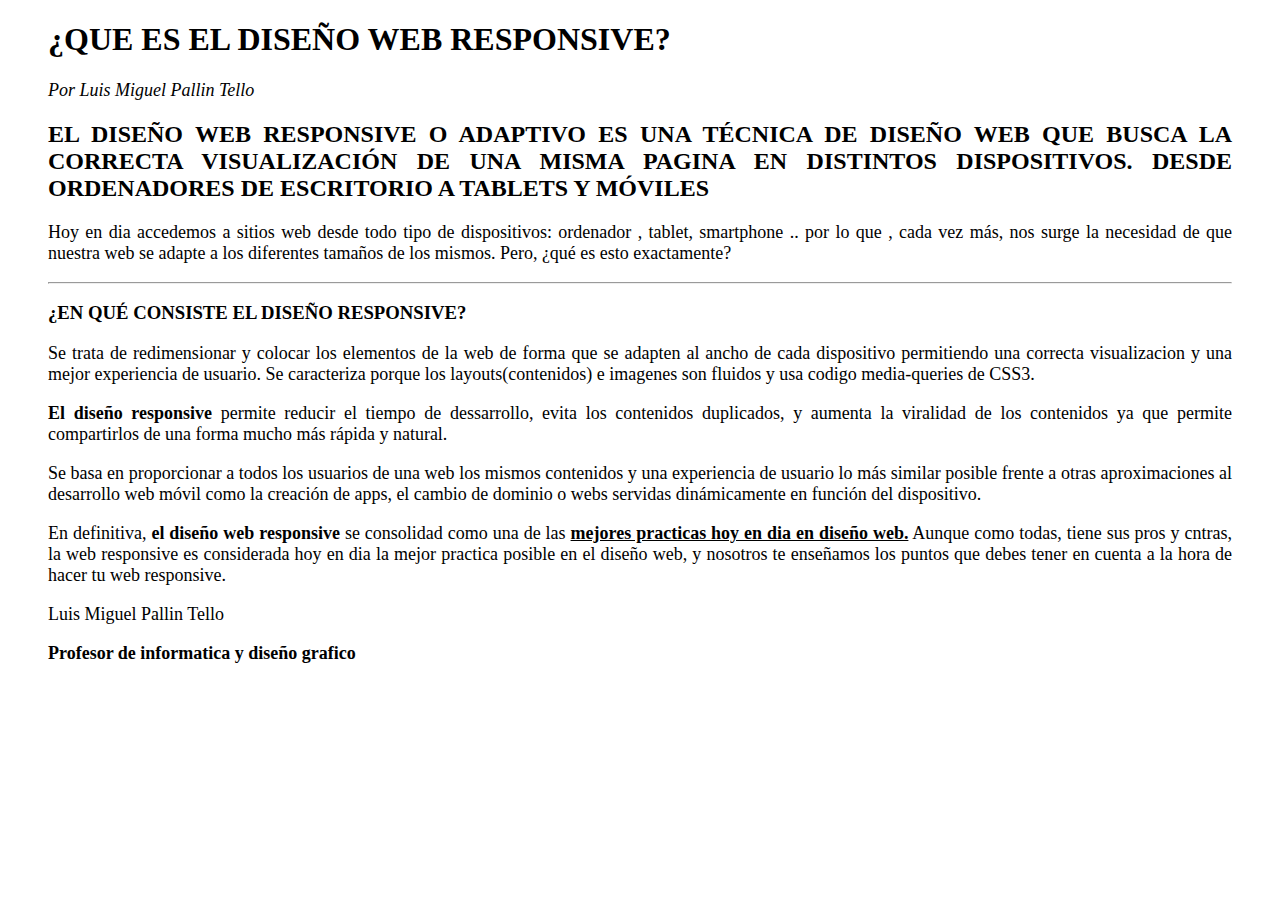
<file: sesion-00/DiseñoWeb.html>
<!DOCTYPE html>
<html lang="en">
<head>
    <meta charset="UTF-8">
    <meta http-equiv="X-UA-Compatible" content="IE=edge">
    <meta name="viewport" content="width=device-width, initial-scale=1.0">
    <title>Que es el Diseño Web Responsive?</title>
    <link rel="stylesheet" href="style.css">
</head>
<body>
    <blockquote>
        <h1>¿QUE ES EL DISEÑO WEB RESPONSIVE?</h1>
        <p><i>Por Luis Miguel Pallin Tello</i></p>
        <h2>EL DISEÑO WEB RESPONSIVE O ADAPTIVO ES UNA TÉCNICA DE DISEÑO WEB QUE BUSCA LA CORRECTA VISUALIZACIÓN DE UNA MISMA PAGINA EN DISTINTOS DISPOSITIVOS. DESDE ORDENADORES DE ESCRITORIO A TABLETS Y MÓVILES</h2>
        <p>Hoy en dia accedemos a sitios web desde todo tipo de dispositivos: ordenador , tablet, smartphone .. por lo que , cada vez más, nos surge la necesidad de que nuestra web se adapte a los diferentes tamaños de los mismos. Pero, ¿qué es esto exactamente?</p>
        <hr>
        <h3>¿EN QUÉ CONSISTE EL DISEÑO RESPONSIVE?</h3>
        <p>Se trata de redimensionar y colocar los elementos de la web de forma que se adapten al ancho de cada dispositivo permitiendo una correcta visualizacion y una mejor experiencia de usuario. Se caracteriza porque los layouts(contenidos) e imagenes son fluidos y usa codigo media-queries de CSS3.</p>
        <p> <b>El diseño responsive</b> permite reducir el tiempo de dessarrollo, evita los contenidos duplicados, y aumenta la viralidad de los contenidos ya que permite compartirlos de una forma mucho más rápida y natural.</p>
        <p>Se basa en proporcionar a todos los usuarios de una web los mismos contenidos y una experiencia de usuario lo más similar posible frente a otras aproximaciones al desarrollo web móvil como la creación de apps, el cambio de dominio o webs servidas dinámicamente en función del dispositivo.</p>
        <p>En definitiva, <b>el diseño web responsive</b> se consolidad como una de las <b><u>mejores practicas hoy en dia en diseño web.</u></b> Aunque como todas, tiene sus pros y cntras, la web responsive es considerada hoy en dia la mejor practica posible en el diseño web, y nosotros te enseñamos los puntos que debes tener en cuenta a la hora de hacer tu web responsive.</p>
        <p align="center"> Luis Miguel Pallin Tello</p>
        <p align="center"> <b>Profesor de informatica y diseño grafico</b></p>   
    </blockquote>
</body>
</html>
</file>
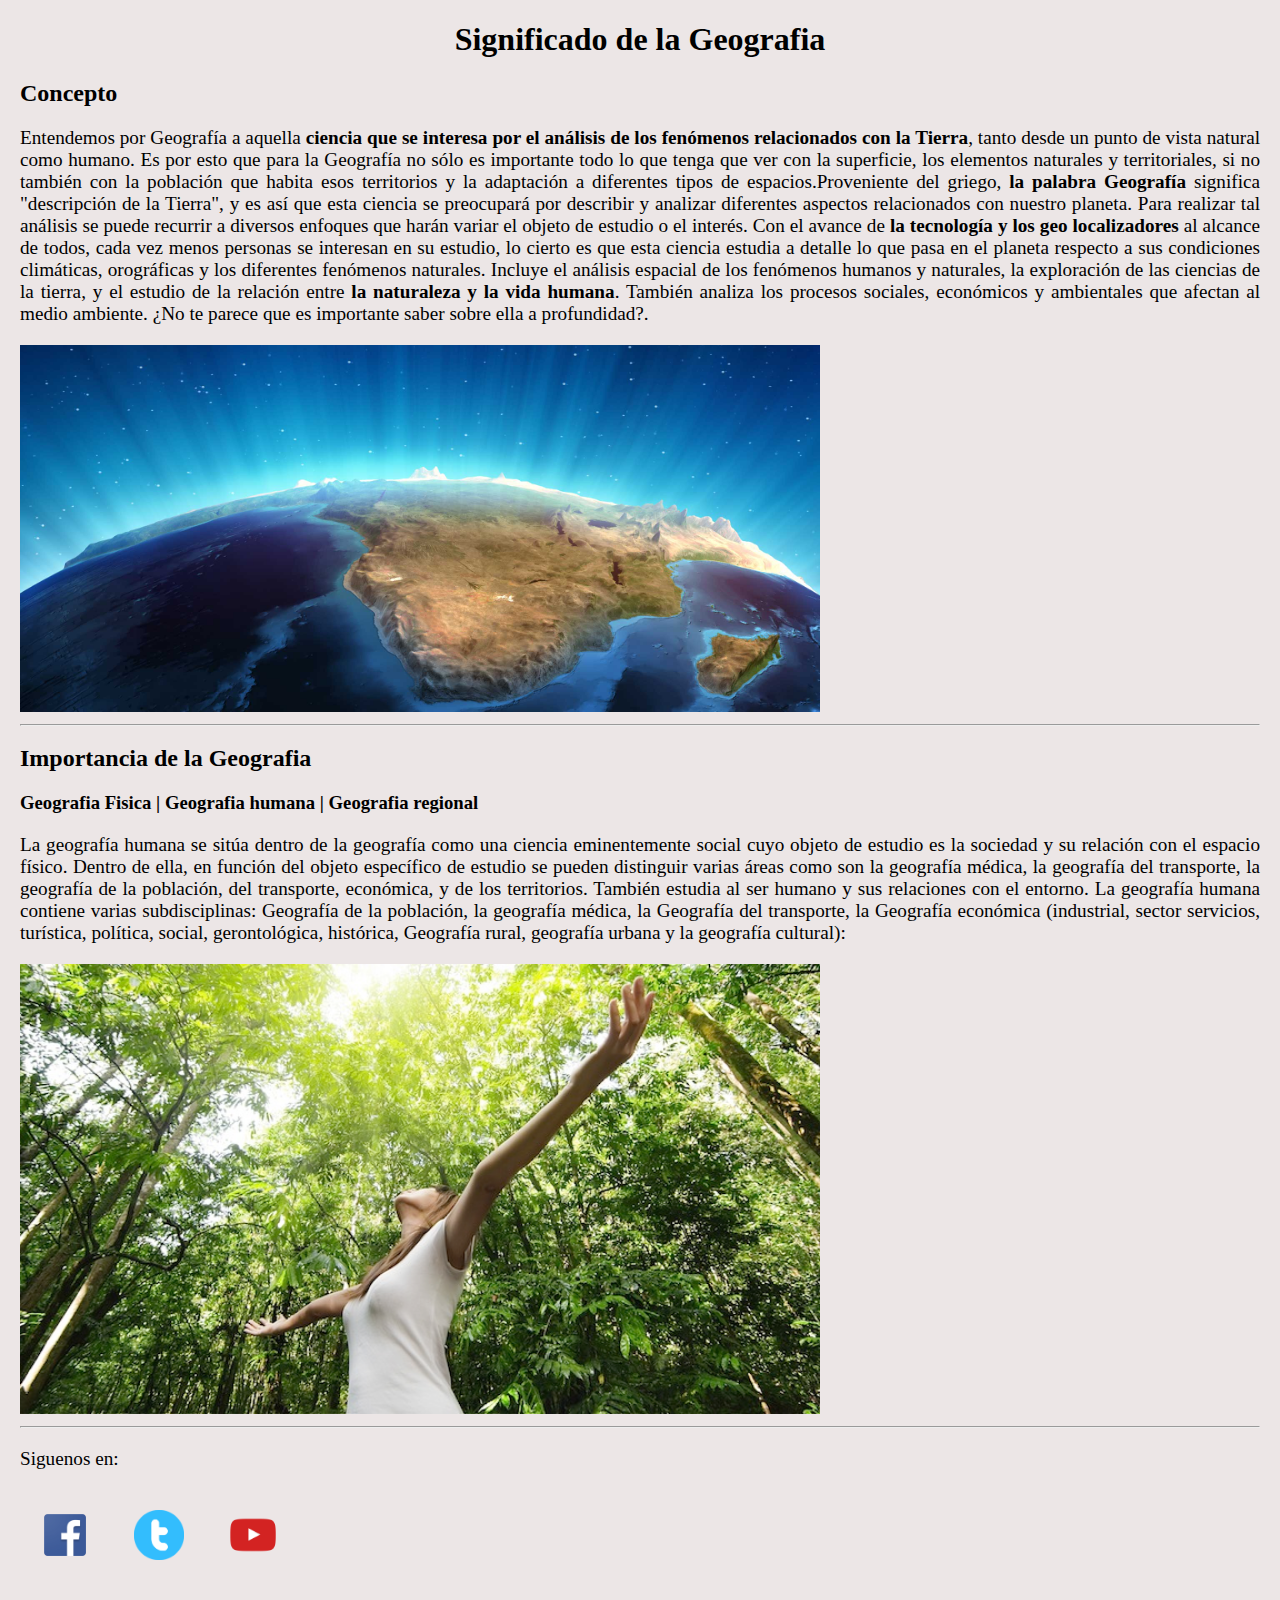
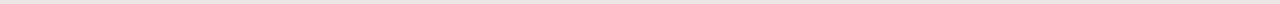
<file: sesion-02/pagina01.html>
<!DOCTYPE html>
<html lang="en">
<head>
    <meta charset="UTF-8">
    <meta http-equiv="X-UA-Compatible" content="IE=edge">
    <meta name="viewport" content="width=device-width, initial-scale=1.0">
    <title>Geografía</title>
    <link rel="stylesheet" href="style/style.css">
</head>
<body>
    <h1 align="center">Significado de la Geografia</h1>
    <h2>Concepto</h2>
    <p>Entendemos por Geografía a aquella <b>ciencia que se interesa por el análisis de los fenómenos relacionados con la Tierra</b>, tanto desde un punto de vista natural como humano. Es por esto que para la Geografía no sólo es importante todo lo que tenga que ver con la superficie, los elementos naturales y territoriales, si no también con la población que habita esos territorios y la adaptación a diferentes tipos de espacios.Proveniente del griego, <b>la palabra Geografía</b>  significa "descripción de la Tierra", y es así que esta ciencia se preocupará por describir y analizar diferentes aspectos relacionados con nuestro planeta. Para realizar tal análisis se puede recurrir a diversos enfoques que harán variar el objeto de estudio o el interés.

    Con el avance de <b> la tecnología y los geo localizadores </b> al alcance de todos, cada vez menos personas se interesan en su estudio, lo cierto es que esta ciencia estudia a detalle lo que pasa en el planeta respecto a sus condiciones climáticas, orográficas y los diferentes fenómenos naturales. Incluye el análisis espacial de los fenómenos humanos y naturales, la exploración de las ciencias de la tierra, y el estudio de la relación entre <b>la naturaleza y la vida humana</b>. También analiza los procesos sociales, económicos y ambientales que afectan al medio ambiente. ¿No te parece que es importante saber sobre ella a profundidad?.</p>
    <img src="img/img00.jpg" alt="" width="500px">
    <hr>
    <h2>Importancia de la Geografia</h2>
    <h3><a href="index.html">Geografia Fisica</a> | <a href="pagina01.html">Geografia humana</a> | <a href="pagina02.html">Geografia regional </a> </h3>
    
    <p>La geografía humana se sitúa dentro de la geografía como una ciencia eminentemente social cuyo objeto de estudio es la sociedad y su relación con el espacio físico. Dentro de ella, en función del objeto específico de estudio se pueden distinguir varias áreas como son la geografía médica, la geografía del transporte, la geografía de la población, del transporte, económica, y de los territorios. También estudia al ser humano y sus relaciones con el entorno. La geografía humana contiene varias subdisciplinas: Geografía de la población, la geografía médica, la Geografía del transporte, la Geografía económica (industrial, sector servicios, turística, política, social, gerontológica, histórica, Geografía rural, geografía urbana y la geografía cultural):</p>
    <img src="img/img02.jpg" alt="">
    <hr>
    <p>Siguenos en:</p>
     <a href="https://www.facebook.com" target="_blank"><img src="img/facebook.png" class="ico"></a>
     <a href="https://www.twitter.com" target="_blank"><img src="img/twiter.png" class="ico"></a> 
     <a href="https://www.youtube.com" target="_blank"><img src="img/youtube.png" class="ico"></a> 
</body>
</html>
</file>
<file: style/style.css>
*{
    margin: 0;
    padding: 0;
    box-sizing: border-box;
}
body{
    margin-top: 20px;
    margin-bottom: 20px;
    font-family: tahoma;
    background-color: darkblue;
}
header{
    width: 1000px;
    margin: auto;
    padding: 20px;
    background-color: black;
    border-top-left-radius: 20px;
    border-top-right-radius: 20px;
}
header h1{
    color: white;
    text-align: center;
}
section{
    width: 1000px;
    margin: auto;
    /*background-image: url(https://p4.wallpaperbetter.com/wallpaper/631/564/936/web-development-desk-flatdesign-wallpaper-preview.jpg);*/
    background-image: url(https://p4.wallpaperbetter.com/wallpaper/176/864/869/computer-computer-screen-laptop-programming-wallpaper-preview.jpg);
    background-size: 100%;
    background-repeat: no-repeat;
    overflow: hidden;
}
nav{
    width: 1000px;
    margin: auto;
    text-align: center;
}
nav ul{
    list-style: none;
    display: block;
}
nav li{
    display: list-item;
    margin-top: 5px;
}
nav a{
    text-decoration: none;
    color: rgb(89, 91, 90);
    font-size: 30px;
}
nav a:hover{
    color: white;
}
footer{
    width: 1000px;
    margin: auto;
    padding: 20px;
    background-color: black;
    border-bottom-left-radius: 20px;
    border-bottom-right-radius: 20px;
}
footer p{
    color: white;
    text-align: center;
}
</file>
<file: sesion-01/style.css>
blockquote{
    font-family: tahoma;
}

p{
    text-align: justify;
    display: block;
    font-size: 15px;
    line-height: 25px;
    margin-block-start: 20px;
    margin-block-end: 20px;
}

ul{
    font-size: 15px;
    line-height: 25px;
}

img{
    width: 1250px;
}
</file>
<file: sesion-02/style/style.css>
body{
    margin: 20px;
    background: #ECE6E6;
}

h1{
    font-family: Comic Sans MS;
}

h2{
    font-family: Cooper Black;
}

p{
    font-family: calibri light;
    font-size: 120%;
    text-align: justify;
    display: block;
    margin-block-start: 20px;
    margin-block-end: 20px;
}

h3{
    font-family: Comic Sans MS;    
}

h3 a{
    text-decoration: none;
    color: black;
}

img {
    width: 800px;
}

a img{
    width: 50px;
    height: 50px;
    padding: 20px;
}
</file>
<file: sesion-03/style/style.css>
*{
    margin: 0px;
    padding: 0px;
    box-sizing: border-box;
}
body{
    text-align: center;
    background: #9C9696;
}
header{
    width: 1000px;
    background: #193211;
    margin: auto;
    
}
header h1{
    color: white;
    padding: 0px;
}
header h2{
    color: yellow;
}
#izq-perseo01{
    margin: 10px;
    width: 210px;
    height: 310px;
    float: left;
}
section{
    width: 1000px;
    margin: auto;
    background: white;
    padding: 10px;
}
p{
    text-align: justify;
    font-size: 16px;
    line-height: 30px;
    padding: 16px;
}
#dech-perseo02{
    margin: 10px;
    width: 210px;
    height: 350px;
    float: right;
}
h2{
    text-align: center;
    font-size: 35px;
    color: yellowgreen;
}
footer{
    width: 1000px;
    height: 90px;
    margin: auto;
    background: #193211;
}
footer p{
    text-align: center;
    font-size: 25px;
    color: yellowgreen;
    padding: 0px;
}
nav{
    text-align: center;
    padding: 10px;
}
nav ul{
    list-style: none;
}
nav li{
    display: inline;
    color: white;
}
nav a{
    text-decoration: none;
    color: white;
}
</file>
<file: sesion-04/style/style.css>
*{
    margin: 0;
    padding: 0;
    box-sizing: border-box;
}
body{
    /*font-family: tahoma;*/
    background: darkgray;
}
/*ENCABEZADO INICIO*/
header{
    width: 1000px;
    background: black;
    font-family: arial;
    margin: auto;
    padding: 20px;
    overflow: hidden;
    margin-top: 10px;
    border-top-right-radius: 20px;
    border-top-left-radius: 20px;
}
h1{ 
    float: left;
    color: white;
    font-size: 50px;
}
#redes{
    float: right;
    padding-top: 20px;
}
#redes img{
    width: 30px;
}
nav{
    width: 1000px;
    background: red;
    font-family: arial;
    font-weight: bold;
    margin: auto;
    text-align: left;
}
nav ul{
    list-style: none;
}
nav li{
    display: inline-block;
}
nav a{
    text-decoration: none;
    color: white;
    display: block;
    padding: 20px;
}
/*ENCABEZADO FIN*/
/*IMAGEN PRINCIPAL*/
#principal{
    width: 1000px;
    margin: auto;
    border: 10px solid white;
    margin-top: 10px;
}
/*Estilos section*/
section{
    width: 1000px;
    margin: auto;
    margin-top: 10px ;
    overflow: hidden;
}
article{
    float: left;
    width: 650px;
    background-color: #A7999A;
    margin: auto;
    overflow: hidden;
    border-top-right-radius: 20px;
    border-top-left-radius: 20px;
    border-bottom-left-radius: 20px;
    border-bottom-right-radius: 20px;
}
article h2{
    font-family: arial;
    font-weight: bold;
    font-size: 30px;
    color: #6B5859;
    padding: 10px;
    margin-bottom: 10px;
    border-bottom: 3px solid red;
}
#imagen01{
    float: left;
    width: 300px;
    margin: 10px;
}
article p{
    text-align: justify;
    font-size: 18px;
    padding: 10px;
}
#imagen02{
    float: left;
    width: 300px;
    margin: 10px;
}
aside{
    float: right;
    width: 300px;
    background: darkgray;
    margin: auto;
}
aside h3{
    text-align: center;
    color: white;
    background: #1D1919;
    padding: 15px;
}
aside p{
    text-align: justify;
    font-size: 15px;
    padding: 10px;
}
aside img{
    text-align: center;
    width: 300px;
    margin-top: 20px;
}
footer{
    width: 1000px;
    margin: auto;
    background: #2E2A2B;
    padding: 20px;
    border-bottom-left-radius: 20px;
    border-bottom-right-radius: 20px;
}
footer p{
    text-align: center;
    font-size: 20px;
    color: white;
}
</file>
<file: sesion-05/style/style.css>
*{
    margin: 0;
    padding: 0;
}
body{
    margin-top: 20px;
    font-family: tahoma;
    background: darkblue;
}
header{
    width: 1000px;
    height: 120px;
    margin: auto;
    background: #d3d3d3;
    border-top-left-radius: 20px;
    border-top-right-radius: 20px;
}
#logo{
    width: 320px;
    float: left;
    margin-top: 20px;
    margin-left: 20px;
}
#botonera{
	width: 1000px;
	background: #000000;
	margin: auto;
}

#botonera ul{
	list-style:none;
	display:flex;
	justify-content: center;
}

#botonera a{
	color: #FFFFFF;
	display: block;
	padding: 20px;
	text-decoration:none;
	background: #000000;
	font-family: Arial;
	font-size: 18px;
    overflow: hidden;
}

#botonera a:hover{
	background: #069;
}

#botonera ul ul{
	display: none;
    position: absolute;
}

#botonera ul li:hover ul{
	display:block;
}
#banner{
    width: 1000px;
    display: block;
    margin: auto;
    background: white;
}
#fondo-section{
    width: 1000px;
    margin: auto;
    background: white;
    overflow: hidden;
}
#menu{
    width: 300px;
    height: 600px;
    margin-top: 10px;
    float: left;
    background: darkgray;
}
#botonera-v{
    margin: auto;
}
#botonera-v ul{
    list-style: none;
    padding: 10px;
}
#botonera-v li{
    display: list-item;
}
#botonera-v a{
    text-decoration: none;
    background: black;
    color: white;
    display: block;
    padding: 10px;
    margin-bottom: 10px;
    border-top-left-radius: 10px;
    border-top-right-radius: 10px;
    border-bottom-left-radius: 10px;
    border-bottom-right-radius: 10px;
}
#botonera-v a:hover{
    background: darkblue;
}
#articulo{
    width: 650px;
    height: 500px;
    margin-top: 10px;
    float: right;
    padding: 20px;
    background: whitesmoke;
}
#imagen-articulo img{
    width: 250px;
    float: left;
    padding: 10px;
}
#articulo h1{
    text-align: center;
    font-size: 30px;
    margin-bottom: 20px;
}
#articulo p{
    text-align: justify;
    font-size: 18px;
}
footer{
    width: 960px;
    margin: auto;
    padding: 20px;
    background: black;
    border-bottom-left-radius: 20px;
    border-bottom-right-radius: 20px;
}
footer p{
    text-align: center;
    color: white;
}
</file>
<file: sesion-06/style/style.css>
*{
    margin: 0;
    padding: 0;
    box-sizing: border-box;
}
body{
    background: #56753D;
}
header{
    width: 1000px;
    margin: auto;
    background: #4C3518;
    padding: 10px;
    overflow: hidden;
    position: relative;
}
#logo img{
    width: 90px;
    float: left;
    margin-left: 50px;
}
h1{
    font-family: tahoma;
    color: white;
    position: relative;
}
.botones{
    position:absolute;
	right:0px;
	top:20px;
	font-size:24px;
	font-weight:bold;
	width:50px;
	height:50px;
	line-height:50px;
	border-radius:50%;
	text-align: center;
	color: #FFFFFF;
	cursor: pointer;
}
#c{
    background: red;
    right: 190px;
}
#b{
    background: green;
    right: 100px;
}
#a{
    background: yellow;
    right: 10px;
}
#inicio-pagina{
    width: 1000px;
    margin: auto;
    text-align: center;
    background-color: blue;
}
#inicio-pagina ul{
    list-style: none;
}
#inicio-pagina li{
    display: inline-block;
}
#inicio-pagina a{
    text-decoration: none;
    color: white;
    display: block;
    padding: 20px;
}
#inicio-pagina a:hover{
    background: black;
    color: yellow;
}
/*estilos de section*/
#primer-section{
    width: 1000px;
    margin: auto;
    padding: 10px;
    background: skyblue;
}
#primer-section h2{
    text-align: center;
    color: blue;
    padding: 10px;
}
#primer-section p{
    text-align: justify;
    font-size: 18px;
    color: #625B5B;
}
#imagen00{
    width: 100%;
}
#segundo-section{
    width: 980px;
    margin: auto;
    padding: 10px;
    background: #8B5A12;
    overflow: hidden;
}
#segundo-section h2{
    text-align: left;
    color: #3A3535;
    padding: 0px;
    margin-bottom: 10px;
}
#segundo-section p{
    text-align: justify;
    color: white;
    padding: 0px;
    margin-bottom: 10px;
}
#imagen01{
    float: right;
    height: 200px;
    padding: 10px;
}
footer{
    width: 1000px;
    margin: auto;
    background: #000000;
	background:#4C3518;
    padding: 8px;
}
footer p{
    text-align: center;
    color: white;
}
#fin-pagina{
    margin: auto;
    text-align: center;
    padding: 20px;
}
#fin-pagina ul{
    list-style: none;
}
#fin-pagina li{
    display: inline-block;
}
#fin-pagina a{
    text-decoration: none;
    color: yellow;
}
/*segunda pagina*/
#mision-vision{
    width: 1000px;
    margin: auto;
    font-family: tahoma;
    background: skyblue;
    overflow: hidden;
    padding: 10px;
}
#mision-vision article{
    width: 460px;
    float: left;
    padding: 10px;
}
#mision-vision article h1{
    text-align: center;
    color: blue;
}
#mision-vision article p{
    text-align: justify;
    font-size: 18px;
    line-height: 25px;
    color: #625B5B;
}
#imagen02{
    text-align: center;
}
#imagen02 img{
    width:100%;
}
#mision-vision aside{
    width: 460px;
    float: right;
    padding: 10px;
}
#imagen03{
    text-align: center;
}
#imagen03 img{
    width: 300px;
    border-radius: 50%;
}
#mision-vision aside h1{
    text-align: left;
    color: #625B5B;
    margin-top: 20px;
    margin-bottom: 20px;
}
#mision-vision aside p{
    text-align: justify;
    line-height: 25px;
    font-size: 18px;
    color: #625B5B;
    margin-bottom: 20px;
}
#mision-vision h3{
    color: #625B5B;
    margin-bottom: 20px;
}
#caracteristicas-web{
    color: #625B5B;
}
/*Tercera pagina*/
#servicios{
    width: 1000px;
    margin: auto;
    background: skyblue;
    padding: 10px;
    overflow: hidden;
}
#servicios h2{
    text-align: center;
    color: blue;
}
#servicios p{
    text-align: justify;
    color: #625B5B;
}
#tipos-servicios{
    width: 950px;
    margin: auto;
}
#tipos-servicios h3{
    margin-top: 10px;
    margin-bottom: 10px;
}
#tipos-servicios li{
    list-style: none;
    width: 310px;
    float: left;
    padding-right: 20px;
}
#imagen04 img{
    width: 280px;
}
#imagen05 img{
    width: 280px;
}
#imagen06 img{
    width: 280px;  
}
/*Cuarta pagina*/
#contactanos{
    width: 1000px;
    font-family: tahoma;
    margin: auto;
    background: skyblue;
    padding: 10px;
    overflow: hidden;
}
#contactanos h1{
    /*color: #625B5B;*/
    color: #3A3535;
    margin-bottom: 20px;
    font-size: 20px;
}
#contactanos h2{
    color: #625B5B;
    font-size: 19px;
}
#horario-3-4-años{
    width: 650px;
    text-align: center;
    margin:30px 0px 30px 200px;
    border: 2px solid #0038FF;
}
#horario-3-4-años td{
    color: #625B5B;
    padding: 10px;
}
#horario-5-6-años{
    width: 650px;
    text-align: center;
    margin:30px 0px 30px 200px;
    border: 2px solid #0038FF;
}
#horario-5-6-años td{
    color: #625B5B;
    padding: 10px;
}
#mapa{
    margin-top: 40px;
    margin-bottom: 40px;
}
#video-niños-felices{
    margin-top: 40px;
    margin-bottom: 10px;
}
</file>
<file: sesion-07/style/style.css>
*{
    margin: 0;
    padding: 0;
    box-sizing: border-box;
}
body{
    font-family: tahoma;
    background-color: darkcyan;
}
header{
    width: 100%;
    background-color: rgb(12, 12, 95);
    overflow: hidden;
}
.cabecera{
    width: 1000px;
    margin: auto;    
}
.logo img{
    margin-top: 20px;
    margin-bottom: 20px;
    float: left;
}
.redes img{
    width: 40px;
    float: right;
    margin-top: 20px;
    margin-bottom: 20px;
    margin-left: 20px;
    border-radius: 100px;
}
.botonera{
    background: blue;
}
.botonera ul{
    text-align: center;
    list-style: none;
}
.botonera li{
    display: inline-block;
    padding: 20px;
}
.botonera a{
    text-decoration: none;
    color: white;
    padding: 10px;  
}
.banner{
    width: 1000px;
    margin: auto;
    margin-bottom: 10px;
}
.banner img{
    width: 1000px;
}
.tablas-servicio{
    padding-left: 50px;
}
.articulo{
    width: 1000px;
    margin: auto;
    padding: 30px;
    background-color: white;
}
.articulo h3{
    color: rgb(92, 82, 82);
    font-size: 30px;
}
.articulo img{
    width: 250px;

}
.articulo p{
    padding-right: 45px;
    text-align: justify;
    font-size: 10px;
    color: blue;
}
.boton {
    padding-top: 30px;
    padding-bottom: 30px;
}
.boton a{
    text-decoration: none;
    background: rgb(18, 44, 197);
    padding: 10px;
    color: white;
    font-size: 12px;
}
.boton a:hover{
    background-color: green;
}
footer{
    background-color: darkslateblue;
    text-align: center;
    padding: 10px;
}
footer h1{
    color: darkgray;
}
footer p{
    color: white;
    line-height: 20px;
}
</file>
<file: sesion-08-2/style/style.css>
*{
    margin: 0;
    padding: 0;
    box-sizing: border-box;
}
body{
    font-family: tahoma;
    background: darkgray;
}
.formulario{
    background: blue;
    width: 50%;
    margin: 20px auto;
    /*Si se coloca 2 valores en margin significa 
    que el primero es para arriba y abajo y 
    el segundo es para derecha e izquierda*/
    border-radius: 20px;
    color: white;
    padding: 10px;
}
h1{
    text-align: center;
    margin-bottom: 10px;
}
p{
    font-size: 18px;
    line-height: 30px;
}
input[type="text"], input[type="email"], input[type="number"]{
    width: 100%;
    height: 35px;
    margin: 10px 0px;
}
select{
    width: 100%;
    height: 35px;
    margin: 10px 0px;
}
input[type="radio"], input[type="checkbox"]{
    margin-right: 15px;
    margin-left: 10px;
}
textarea{
    width: 100%;
    margin:auto;

}
input[type="submit"], input[type="reset"]{
    background: black;
    padding: 10px 20px;
    display: block;
    margin: 10px auto;
    color: white;
}
</file>
<file: sesion-08/style/style.css>
*{
    margin: 0;
    padding: 0;
    box-sizing: border-box;
}
body{
    font-family: tahoma;
    background-color: rgb(161, 161, 161);
    display: block;
    font-size: 13px;
}
.formulario{
    background-color: rgb(176, 238, 238);
    width: 600px;
    margin: 10px auto;
    padding: 20px;
}
hr{
    margin: 40px auto;
}
h1{
    text-align: left;
    font-size: 18px;
    margin-top: 20px;
}
h3{
    text-align: left;
    font-size: 15px;
    margin-bottom: 20px;
}
p{
    font-size: 12px;
}
input[type="text"], input[type="email"], input[type="number"]{
    width: 50%;
    height: 20px;
}
input[type="radio"], input[type="checkbox"]{
    margin-right: 15px;
    margin-left: 5px;
}
@media only screen and (max-width:480px) {
    .formulario{
        width: 60%;
    }
    input[type="text"], input[type="email"], input[type="number"]{
        width: 100%;
        height: 20px;
    }
}
</file>
<file: sesion-09/css/style.css>
*{
    margin: 0;
    padding: 0;
    box-sizing: border-box;
}
body{
    font-family: tahoma;
}
header{
    width: 100%;
    overflow: hidden;
    background-color: darkgrey;
    color: white;
}
.container{
    width: 80%;
    margin: auto;
}
h1{
    float: left;
    padding: 10px;
}
.botonera{
    float: right;
}
.botonera ul{
    list-style: none;
}
.botonera li{
    display: inline-block;
}
.botonera a{
    text-decoration: none;
    display: block;
    padding: 20px;
    color: white;
}
.banner{
    position: relative;
    background: url(../img/webs.jpg);
    width: 100%;
    background-repeat: no-repeat;
    min-height: 80vh;
}
.cont-banner{
    position: absolute;
    top: 30%;
    left: 50%;
    transform: translate(-50%, -50%);
    margin: auto;
    text-align: center;
}
.cont-banner h2{
    color: white;
}
.cont-banner p{
    color: white;
    text-align: justify;
    line-height: 30px;
}
.primera-parte{
    width: 80%;
    margin: auto;
    overflow: hidden;
}
.segunda-parte{
    width: 80%;
    margin: 40px auto;
    overflow: hidden;
}
.imagen{
    width: 60%;
    float: left;
}
.imagen img{
    width: 100%;
}
.texto{
    width: 35%;
    float: right;
}
.texto h3{
    margin: 20px auto;
}
.texto p{
    line-height: 30px;
}
.tipos-asides{
    width: 100%;
    margin: auto;
    display: flex;
    flex-wrap: wrap;
    justify-content: space-between;
}
.tipos-asides img{
    width: 250px;
    height: 150px;
}
footer{
    background-color: black;
    padding: 20px;
    margin: auto;
}
.pie-pagina{
    width: 80%;
    margin: auto;
}
footer p{
    color: white;
}
@media only screen and (max-width:480px) {
    h1{
        text-align: center;
    }
    .cont-banner{
        width: 90%;
    }
    .primera-parte, .segunda-parte{
        width: 90%;
    }
    .imagen,.texto{
        float: none;
        width: 98%;
        margin-top: 20px;
        margin-bottom: 20px;
    }
}

@media only screen and (max-width:980px) {
    h1{
        text-align: center;
    }
    .cont-banner{
        width: 90%;
    }
}
</file>
<file: sesion-00/style.css>
body{
    font-family: tahoma;
}
h2{
    text-align: justify;
}
p{
    font-size: 18px;
    text-align: justify;
}
</file>
